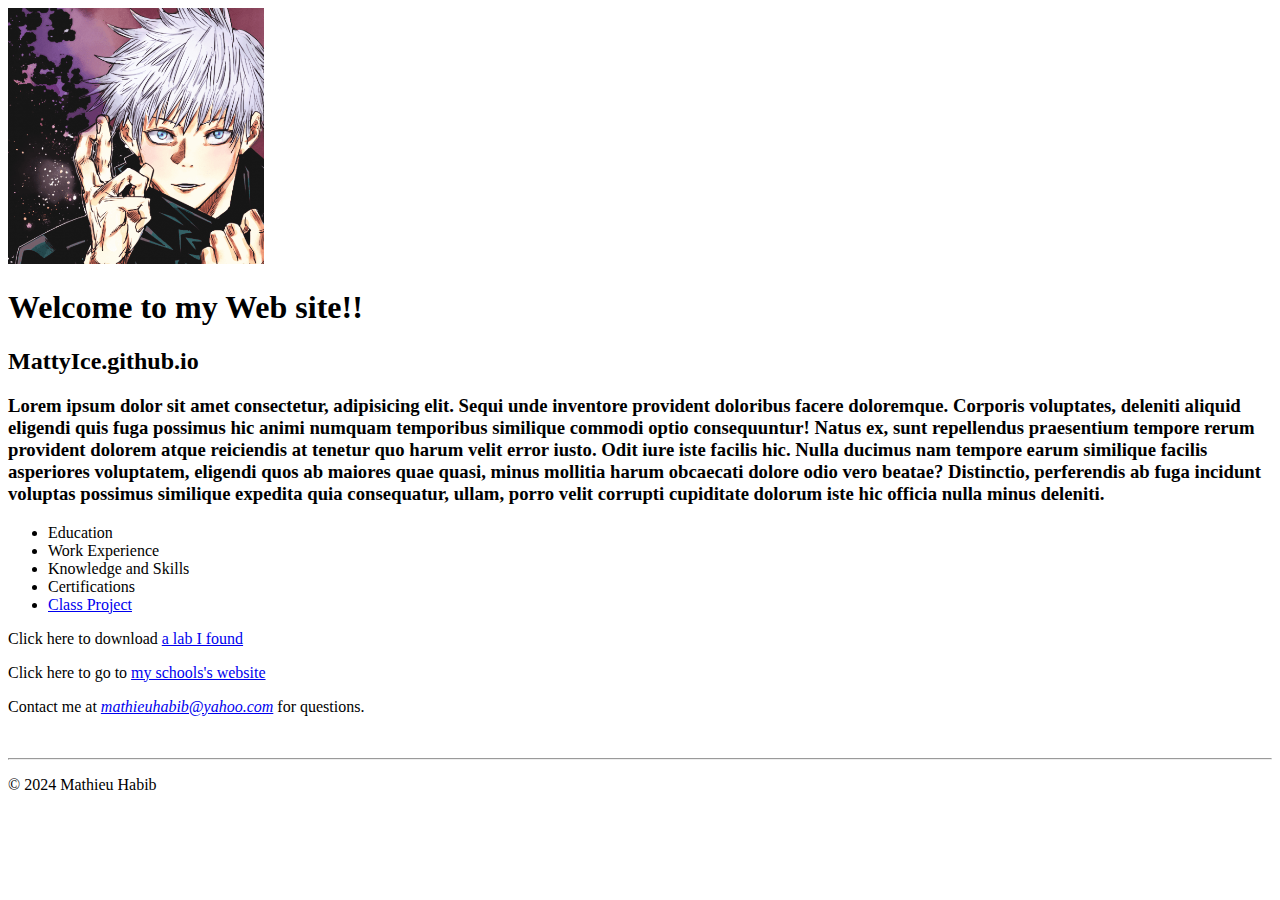
<file: index.html>
<!DOCTYPE html>
<html lang="en">
<head>
    <meta charset="utf-8">
    <meta name="viewpoint" content="width=device-width, initial-scale=1.0">
    <meta name="description" content="Mathieu Habib's Personal Web site at SHSU">
    <meta name="Keywords" content="Habib, Mathieu, SHSU, MGIS, Management information">
    <title>MattyIce.github.io</title>
</head>
<body>
    <header>
        <img src="images/gojo.png" alt="PFP" width="256" height="256">
    </header>
    <main>
        <h1>Welcome to my Web site!!</h1>
        <h2>MattyIce.github.io</h2>
        <h3>Lorem ipsum dolor sit amet consectetur, adipisicing elit. Sequi unde inventore provident doloribus facere doloremque. Corporis voluptates, deleniti aliquid eligendi quis fuga possimus hic animi numquam temporibus similique commodi optio consequuntur! Natus ex, sunt repellendus praesentium tempore rerum provident dolorem atque reiciendis at tenetur quo harum velit error iusto. Odit iure iste facilis hic. Nulla ducimus nam tempore earum similique facilis asperiores voluptatem, eligendi quos ab maiores quae quasi, minus mollitia harum obcaecati dolore odio vero beatae? Distinctio, perferendis ab fuga incidunt voluptas possimus similique expedita quia consequatur, ullam, porro velit corrupti cupiditate dolorum iste hic officia nulla minus deleniti.</h3>
        <Nav>
            <ul>
                <li>Education</li>
                <li>Work Experience</li>
                <li>Knowledge and Skills</li>
                <li>Certifications</li>
                <li><a href="#">Class Project</a></li>
            </ul>
        </Nav>
        <p>Click here to download <a href="files/lab 2.pdf">a lab I found</a></p>
        <p>Click here to go to <a href="https://shsu.edu" target="_blank">my schools's website</a></p>
        <p>Contact me at <a href="mailto:mathieuhabib@yahoo.com"><em>mathieuhabib@yahoo.com</em></a> for questions.</p>
    </main>
    <br>
    <hr>
    <footer>
        <p>&copy; 2024 Mathieu Habib</p>
    </footer>
</body>
</html>
</file>
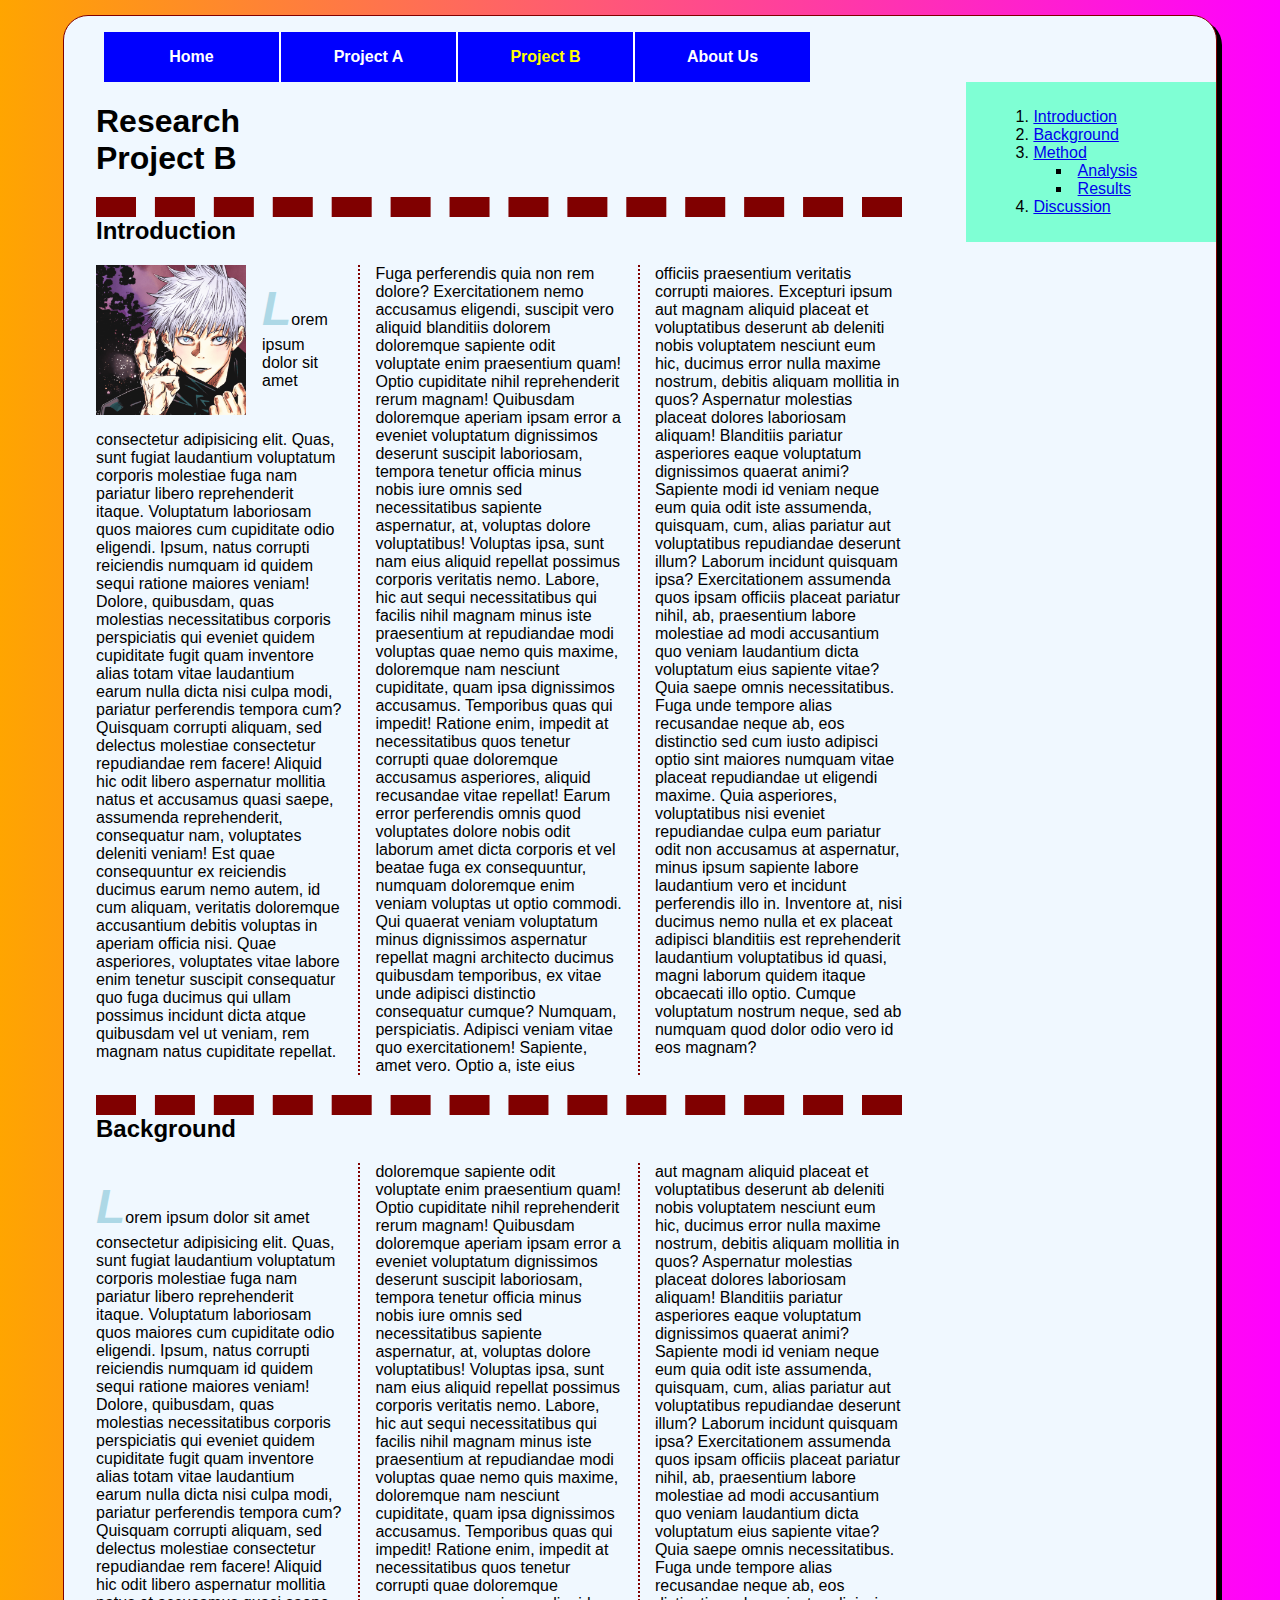
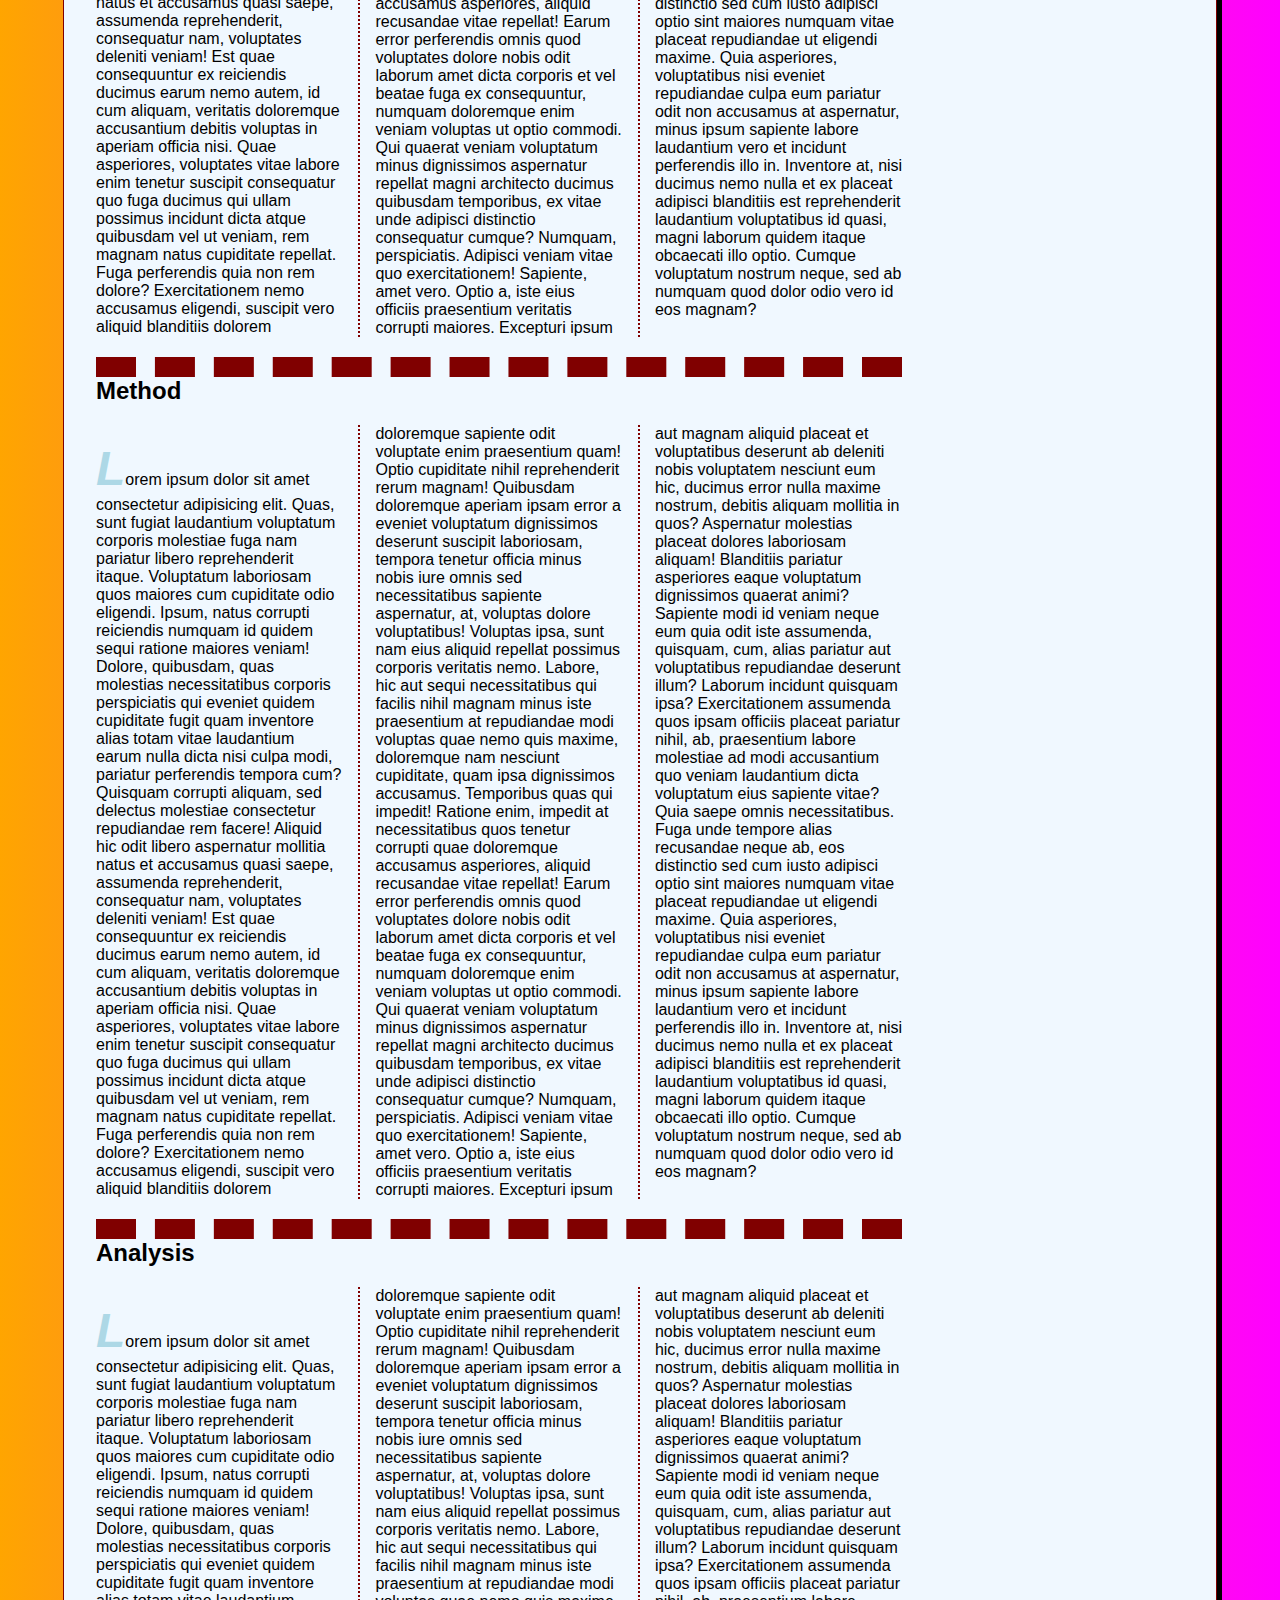
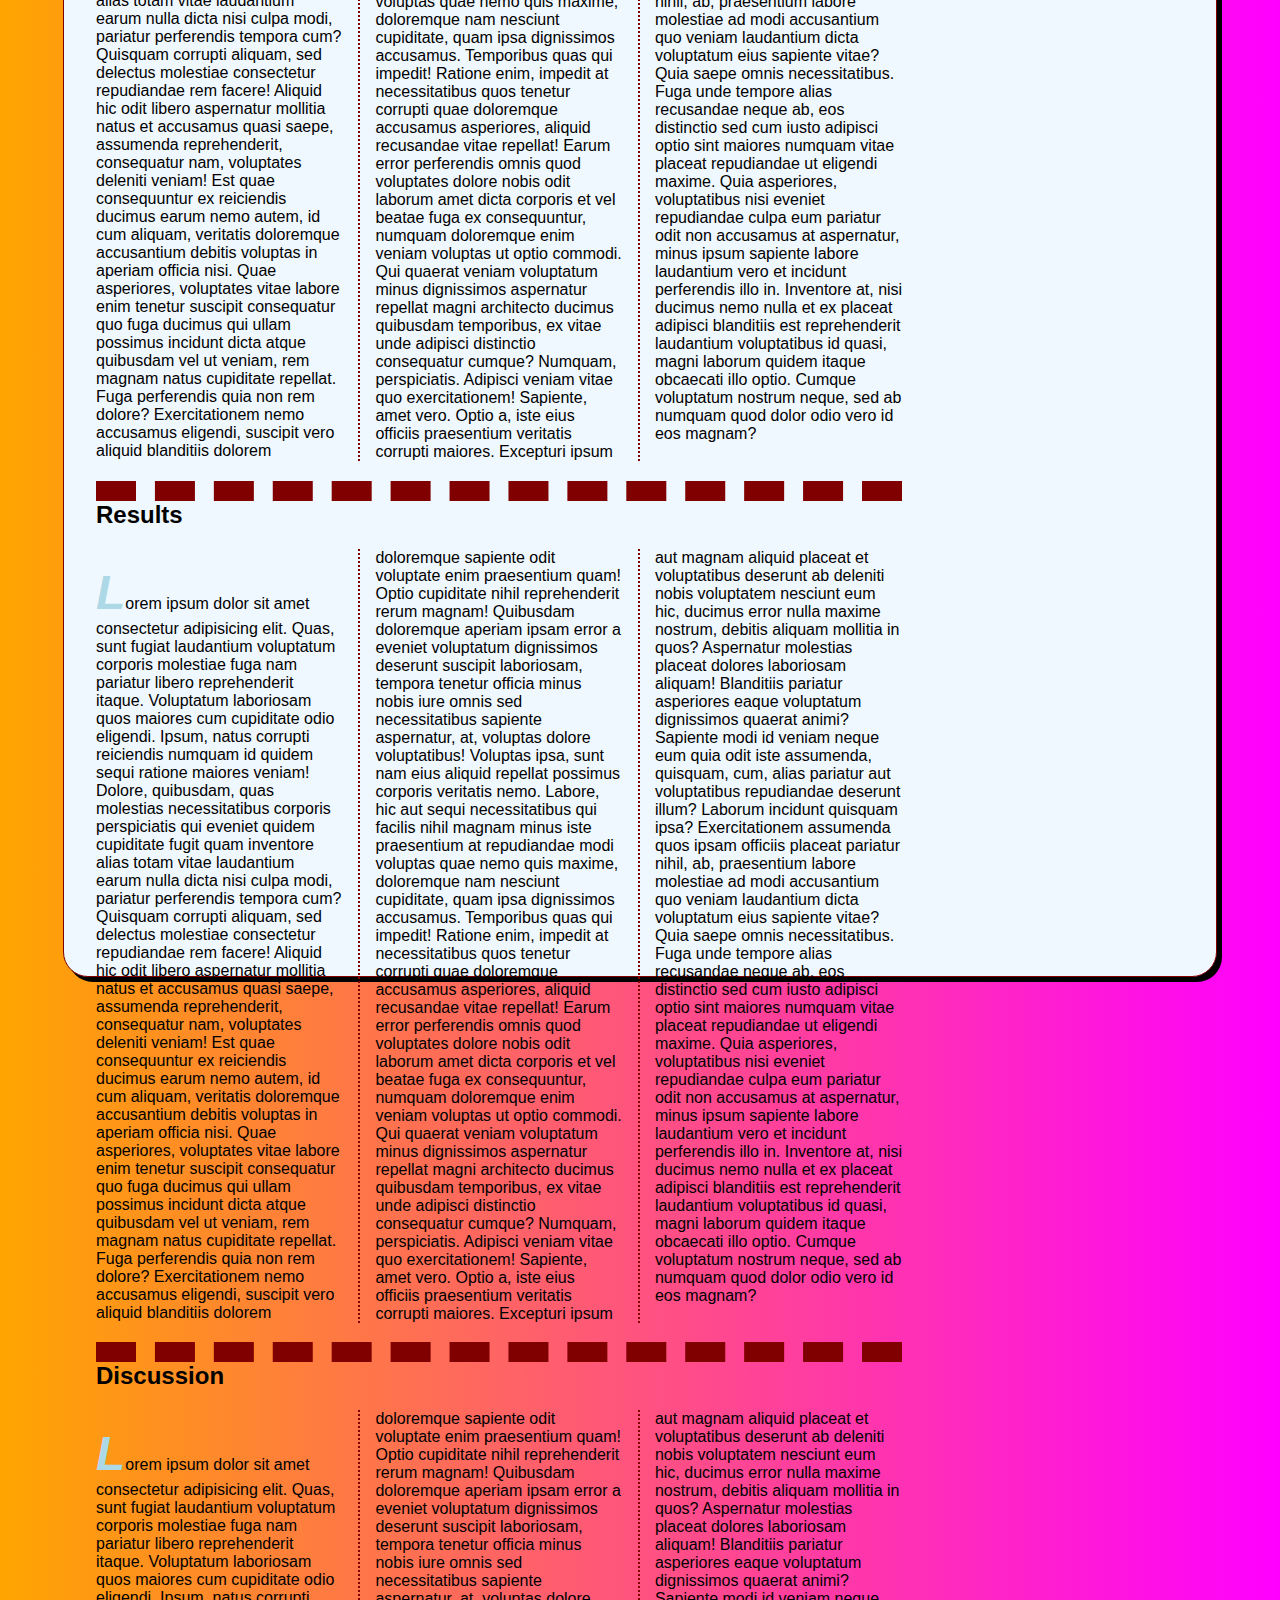
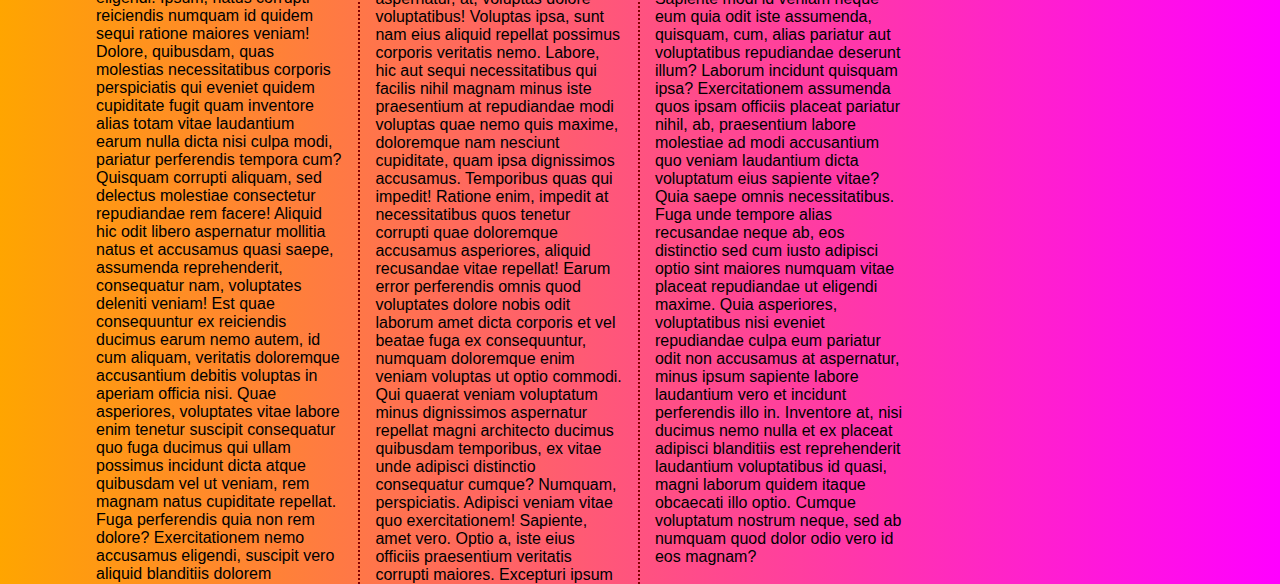
<file: exam.html>
<!DOCTYPE html>
<html lang="en">
<head>
    <meta charset="utf-8">
    <meta name="viewpoint" content="width=device-width, initial-scale=1.0">
    <meta name="description" content="Mathieu Habib's Personal Web site at SHSU">
    <meta name="Keywords" content="Habib, Mathieu, SHSU, MGIS, Management information">
    <title>MattyIce.github.io</title>
    <link rel="stylesheet" href="styles/exam.css">
</head>
<body>
    <nav id="nav_menu">
        <ul>
            <li><a href="index.html">Home</a></li>
            <li><a href="project.html">Project A</a></li> 
            <li><a href="menu.html" class="current">Project B</a></li> 
            <li><a href="#" class="lastitem">About Us</a></li>
        </ul>
    </nav>
    <article>
        <h1>Research Project B</h1>
        <h2 id="intro">Introduction</h2>
        <img src="images/gojo.png" alt="gojo" title="gojo" width="150">
        <p>Lorem ipsum dolor sit amet consectetur adipisicing elit. Quas, sunt fugiat laudantium voluptatum corporis molestiae fuga nam pariatur libero reprehenderit itaque. Voluptatum laboriosam quos maiores cum cupiditate odio eligendi. Ipsum, natus corrupti reiciendis numquam id quidem sequi ratione maiores veniam! Dolore, quibusdam, quas molestias necessitatibus corporis perspiciatis qui eveniet quidem cupiditate fugit quam inventore alias totam vitae laudantium earum nulla dicta nisi culpa modi, pariatur perferendis tempora cum? Quisquam corrupti aliquam, sed delectus molestiae consectetur repudiandae rem facere! Aliquid hic odit libero aspernatur mollitia natus et accusamus quasi saepe, assumenda reprehenderit, consequatur nam, voluptates deleniti veniam! Est quae consequuntur ex reiciendis ducimus earum nemo autem, id cum aliquam, veritatis doloremque accusantium debitis voluptas in aperiam officia nisi. Quae asperiores, voluptates vitae labore enim tenetur suscipit consequatur quo fuga ducimus qui ullam possimus incidunt dicta atque quibusdam vel ut veniam, rem magnam natus cupiditate repellat. Fuga perferendis quia non rem dolore? Exercitationem nemo accusamus eligendi, suscipit vero aliquid blanditiis dolorem doloremque sapiente odit voluptate enim praesentium quam! Optio cupiditate nihil reprehenderit rerum magnam! Quibusdam doloremque aperiam ipsam error a eveniet voluptatum dignissimos deserunt suscipit laboriosam, tempora tenetur officia minus nobis iure omnis sed necessitatibus sapiente aspernatur, at, voluptas dolore voluptatibus! Voluptas ipsa, sunt nam eius aliquid repellat possimus corporis veritatis nemo. Labore, hic aut sequi necessitatibus qui facilis nihil magnam minus iste praesentium at repudiandae modi voluptas quae nemo quis maxime, doloremque nam nesciunt cupiditate, quam ipsa dignissimos accusamus. Temporibus quas qui impedit! Ratione enim, impedit at necessitatibus quos tenetur corrupti quae doloremque accusamus asperiores, aliquid recusandae vitae repellat! Earum error perferendis omnis quod voluptates dolore nobis odit laborum amet dicta corporis et vel beatae fuga ex consequuntur, numquam doloremque enim veniam voluptas ut optio commodi. Qui quaerat veniam voluptatum minus dignissimos aspernatur repellat magni architecto ducimus quibusdam temporibus, ex vitae unde adipisci distinctio consequatur cumque? Numquam, perspiciatis. Adipisci veniam vitae quo exercitationem! Sapiente, amet vero. Optio a, iste eius officiis praesentium veritatis corrupti maiores. Excepturi ipsum aut magnam aliquid placeat et voluptatibus deserunt ab deleniti nobis voluptatem nesciunt eum hic, ducimus error nulla maxime nostrum, debitis aliquam mollitia in quos? Aspernatur molestias placeat dolores laboriosam aliquam! Blanditiis pariatur asperiores eaque voluptatum dignissimos quaerat animi? Sapiente modi id veniam neque eum quia odit iste assumenda, quisquam, cum, alias pariatur aut voluptatibus repudiandae deserunt illum? Laborum incidunt quisquam ipsa? Exercitationem assumenda quos ipsam officiis placeat pariatur nihil, ab, praesentium labore molestiae ad modi accusantium quo veniam laudantium dicta voluptatum eius sapiente vitae? Quia saepe omnis necessitatibus. Fuga unde tempore alias recusandae neque ab, eos distinctio sed cum iusto adipisci optio sint maiores numquam vitae placeat repudiandae ut eligendi maxime. Quia asperiores, voluptatibus nisi eveniet repudiandae culpa eum pariatur odit non accusamus at aspernatur, minus ipsum sapiente labore laudantium vero et incidunt perferendis illo in. Inventore at, nisi ducimus nemo nulla et ex placeat adipisci blanditiis est reprehenderit laudantium voluptatibus id quasi, magni laborum quidem itaque obcaecati illo optio. Cumque voluptatum nostrum neque, sed ab numquam quod dolor odio vero id eos magnam?</p>
        <h2 id="background">Background</h2>
        <p>Lorem ipsum dolor sit amet consectetur adipisicing elit. Quas, sunt fugiat laudantium voluptatum corporis molestiae fuga nam pariatur libero reprehenderit itaque. Voluptatum laboriosam quos maiores cum cupiditate odio eligendi. Ipsum, natus corrupti reiciendis numquam id quidem sequi ratione maiores veniam! Dolore, quibusdam, quas molestias necessitatibus corporis perspiciatis qui eveniet quidem cupiditate fugit quam inventore alias totam vitae laudantium earum nulla dicta nisi culpa modi, pariatur perferendis tempora cum? Quisquam corrupti aliquam, sed delectus molestiae consectetur repudiandae rem facere! Aliquid hic odit libero aspernatur mollitia natus et accusamus quasi saepe, assumenda reprehenderit, consequatur nam, voluptates deleniti veniam! Est quae consequuntur ex reiciendis ducimus earum nemo autem, id cum aliquam, veritatis doloremque accusantium debitis voluptas in aperiam officia nisi. Quae asperiores, voluptates vitae labore enim tenetur suscipit consequatur quo fuga ducimus qui ullam possimus incidunt dicta atque quibusdam vel ut veniam, rem magnam natus cupiditate repellat. Fuga perferendis quia non rem dolore? Exercitationem nemo accusamus eligendi, suscipit vero aliquid blanditiis dolorem doloremque sapiente odit voluptate enim praesentium quam! Optio cupiditate nihil reprehenderit rerum magnam! Quibusdam doloremque aperiam ipsam error a eveniet voluptatum dignissimos deserunt suscipit laboriosam, tempora tenetur officia minus nobis iure omnis sed necessitatibus sapiente aspernatur, at, voluptas dolore voluptatibus! Voluptas ipsa, sunt nam eius aliquid repellat possimus corporis veritatis nemo. Labore, hic aut sequi necessitatibus qui facilis nihil magnam minus iste praesentium at repudiandae modi voluptas quae nemo quis maxime, doloremque nam nesciunt cupiditate, quam ipsa dignissimos accusamus. Temporibus quas qui impedit! Ratione enim, impedit at necessitatibus quos tenetur corrupti quae doloremque accusamus asperiores, aliquid recusandae vitae repellat! Earum error perferendis omnis quod voluptates dolore nobis odit laborum amet dicta corporis et vel beatae fuga ex consequuntur, numquam doloremque enim veniam voluptas ut optio commodi. Qui quaerat veniam voluptatum minus dignissimos aspernatur repellat magni architecto ducimus quibusdam temporibus, ex vitae unde adipisci distinctio consequatur cumque? Numquam, perspiciatis. Adipisci veniam vitae quo exercitationem! Sapiente, amet vero. Optio a, iste eius officiis praesentium veritatis corrupti maiores. Excepturi ipsum aut magnam aliquid placeat et voluptatibus deserunt ab deleniti nobis voluptatem nesciunt eum hic, ducimus error nulla maxime nostrum, debitis aliquam mollitia in quos? Aspernatur molestias placeat dolores laboriosam aliquam! Blanditiis pariatur asperiores eaque voluptatum dignissimos quaerat animi? Sapiente modi id veniam neque eum quia odit iste assumenda, quisquam, cum, alias pariatur aut voluptatibus repudiandae deserunt illum? Laborum incidunt quisquam ipsa? Exercitationem assumenda quos ipsam officiis placeat pariatur nihil, ab, praesentium labore molestiae ad modi accusantium quo veniam laudantium dicta voluptatum eius sapiente vitae? Quia saepe omnis necessitatibus. Fuga unde tempore alias recusandae neque ab, eos distinctio sed cum iusto adipisci optio sint maiores numquam vitae placeat repudiandae ut eligendi maxime. Quia asperiores, voluptatibus nisi eveniet repudiandae culpa eum pariatur odit non accusamus at aspernatur, minus ipsum sapiente labore laudantium vero et incidunt perferendis illo in. Inventore at, nisi ducimus nemo nulla et ex placeat adipisci blanditiis est reprehenderit laudantium voluptatibus id quasi, magni laborum quidem itaque obcaecati illo optio. Cumque voluptatum nostrum neque, sed ab numquam quod dolor odio vero id eos magnam?</p>
        <h2 id="method">Method</h2>
        <p>Lorem ipsum dolor sit amet consectetur adipisicing elit. Quas, sunt fugiat laudantium voluptatum corporis molestiae fuga nam pariatur libero reprehenderit itaque. Voluptatum laboriosam quos maiores cum cupiditate odio eligendi. Ipsum, natus corrupti reiciendis numquam id quidem sequi ratione maiores veniam! Dolore, quibusdam, quas molestias necessitatibus corporis perspiciatis qui eveniet quidem cupiditate fugit quam inventore alias totam vitae laudantium earum nulla dicta nisi culpa modi, pariatur perferendis tempora cum? Quisquam corrupti aliquam, sed delectus molestiae consectetur repudiandae rem facere! Aliquid hic odit libero aspernatur mollitia natus et accusamus quasi saepe, assumenda reprehenderit, consequatur nam, voluptates deleniti veniam! Est quae consequuntur ex reiciendis ducimus earum nemo autem, id cum aliquam, veritatis doloremque accusantium debitis voluptas in aperiam officia nisi. Quae asperiores, voluptates vitae labore enim tenetur suscipit consequatur quo fuga ducimus qui ullam possimus incidunt dicta atque quibusdam vel ut veniam, rem magnam natus cupiditate repellat. Fuga perferendis quia non rem dolore? Exercitationem nemo accusamus eligendi, suscipit vero aliquid blanditiis dolorem doloremque sapiente odit voluptate enim praesentium quam! Optio cupiditate nihil reprehenderit rerum magnam! Quibusdam doloremque aperiam ipsam error a eveniet voluptatum dignissimos deserunt suscipit laboriosam, tempora tenetur officia minus nobis iure omnis sed necessitatibus sapiente aspernatur, at, voluptas dolore voluptatibus! Voluptas ipsa, sunt nam eius aliquid repellat possimus corporis veritatis nemo. Labore, hic aut sequi necessitatibus qui facilis nihil magnam minus iste praesentium at repudiandae modi voluptas quae nemo quis maxime, doloremque nam nesciunt cupiditate, quam ipsa dignissimos accusamus. Temporibus quas qui impedit! Ratione enim, impedit at necessitatibus quos tenetur corrupti quae doloremque accusamus asperiores, aliquid recusandae vitae repellat! Earum error perferendis omnis quod voluptates dolore nobis odit laborum amet dicta corporis et vel beatae fuga ex consequuntur, numquam doloremque enim veniam voluptas ut optio commodi. Qui quaerat veniam voluptatum minus dignissimos aspernatur repellat magni architecto ducimus quibusdam temporibus, ex vitae unde adipisci distinctio consequatur cumque? Numquam, perspiciatis. Adipisci veniam vitae quo exercitationem! Sapiente, amet vero. Optio a, iste eius officiis praesentium veritatis corrupti maiores. Excepturi ipsum aut magnam aliquid placeat et voluptatibus deserunt ab deleniti nobis voluptatem nesciunt eum hic, ducimus error nulla maxime nostrum, debitis aliquam mollitia in quos? Aspernatur molestias placeat dolores laboriosam aliquam! Blanditiis pariatur asperiores eaque voluptatum dignissimos quaerat animi? Sapiente modi id veniam neque eum quia odit iste assumenda, quisquam, cum, alias pariatur aut voluptatibus repudiandae deserunt illum? Laborum incidunt quisquam ipsa? Exercitationem assumenda quos ipsam officiis placeat pariatur nihil, ab, praesentium labore molestiae ad modi accusantium quo veniam laudantium dicta voluptatum eius sapiente vitae? Quia saepe omnis necessitatibus. Fuga unde tempore alias recusandae neque ab, eos distinctio sed cum iusto adipisci optio sint maiores numquam vitae placeat repudiandae ut eligendi maxime. Quia asperiores, voluptatibus nisi eveniet repudiandae culpa eum pariatur odit non accusamus at aspernatur, minus ipsum sapiente labore laudantium vero et incidunt perferendis illo in. Inventore at, nisi ducimus nemo nulla et ex placeat adipisci blanditiis est reprehenderit laudantium voluptatibus id quasi, magni laborum quidem itaque obcaecati illo optio. Cumque voluptatum nostrum neque, sed ab numquam quod dolor odio vero id eos magnam?</p>
        <h2 id="analysis">Analysis</h2>
        <p>Lorem ipsum dolor sit amet consectetur adipisicing elit. Quas, sunt fugiat laudantium voluptatum corporis molestiae fuga nam pariatur libero reprehenderit itaque. Voluptatum laboriosam quos maiores cum cupiditate odio eligendi. Ipsum, natus corrupti reiciendis numquam id quidem sequi ratione maiores veniam! Dolore, quibusdam, quas molestias necessitatibus corporis perspiciatis qui eveniet quidem cupiditate fugit quam inventore alias totam vitae laudantium earum nulla dicta nisi culpa modi, pariatur perferendis tempora cum? Quisquam corrupti aliquam, sed delectus molestiae consectetur repudiandae rem facere! Aliquid hic odit libero aspernatur mollitia natus et accusamus quasi saepe, assumenda reprehenderit, consequatur nam, voluptates deleniti veniam! Est quae consequuntur ex reiciendis ducimus earum nemo autem, id cum aliquam, veritatis doloremque accusantium debitis voluptas in aperiam officia nisi. Quae asperiores, voluptates vitae labore enim tenetur suscipit consequatur quo fuga ducimus qui ullam possimus incidunt dicta atque quibusdam vel ut veniam, rem magnam natus cupiditate repellat. Fuga perferendis quia non rem dolore? Exercitationem nemo accusamus eligendi, suscipit vero aliquid blanditiis dolorem doloremque sapiente odit voluptate enim praesentium quam! Optio cupiditate nihil reprehenderit rerum magnam! Quibusdam doloremque aperiam ipsam error a eveniet voluptatum dignissimos deserunt suscipit laboriosam, tempora tenetur officia minus nobis iure omnis sed necessitatibus sapiente aspernatur, at, voluptas dolore voluptatibus! Voluptas ipsa, sunt nam eius aliquid repellat possimus corporis veritatis nemo. Labore, hic aut sequi necessitatibus qui facilis nihil magnam minus iste praesentium at repudiandae modi voluptas quae nemo quis maxime, doloremque nam nesciunt cupiditate, quam ipsa dignissimos accusamus. Temporibus quas qui impedit! Ratione enim, impedit at necessitatibus quos tenetur corrupti quae doloremque accusamus asperiores, aliquid recusandae vitae repellat! Earum error perferendis omnis quod voluptates dolore nobis odit laborum amet dicta corporis et vel beatae fuga ex consequuntur, numquam doloremque enim veniam voluptas ut optio commodi. Qui quaerat veniam voluptatum minus dignissimos aspernatur repellat magni architecto ducimus quibusdam temporibus, ex vitae unde adipisci distinctio consequatur cumque? Numquam, perspiciatis. Adipisci veniam vitae quo exercitationem! Sapiente, amet vero. Optio a, iste eius officiis praesentium veritatis corrupti maiores. Excepturi ipsum aut magnam aliquid placeat et voluptatibus deserunt ab deleniti nobis voluptatem nesciunt eum hic, ducimus error nulla maxime nostrum, debitis aliquam mollitia in quos? Aspernatur molestias placeat dolores laboriosam aliquam! Blanditiis pariatur asperiores eaque voluptatum dignissimos quaerat animi? Sapiente modi id veniam neque eum quia odit iste assumenda, quisquam, cum, alias pariatur aut voluptatibus repudiandae deserunt illum? Laborum incidunt quisquam ipsa? Exercitationem assumenda quos ipsam officiis placeat pariatur nihil, ab, praesentium labore molestiae ad modi accusantium quo veniam laudantium dicta voluptatum eius sapiente vitae? Quia saepe omnis necessitatibus. Fuga unde tempore alias recusandae neque ab, eos distinctio sed cum iusto adipisci optio sint maiores numquam vitae placeat repudiandae ut eligendi maxime. Quia asperiores, voluptatibus nisi eveniet repudiandae culpa eum pariatur odit non accusamus at aspernatur, minus ipsum sapiente labore laudantium vero et incidunt perferendis illo in. Inventore at, nisi ducimus nemo nulla et ex placeat adipisci blanditiis est reprehenderit laudantium voluptatibus id quasi, magni laborum quidem itaque obcaecati illo optio. Cumque voluptatum nostrum neque, sed ab numquam quod dolor odio vero id eos magnam?</p>
        <h2 id="results">Results</h2>
        <p>Lorem ipsum dolor sit amet consectetur adipisicing elit. Quas, sunt fugiat laudantium voluptatum corporis molestiae fuga nam pariatur libero reprehenderit itaque. Voluptatum laboriosam quos maiores cum cupiditate odio eligendi. Ipsum, natus corrupti reiciendis numquam id quidem sequi ratione maiores veniam! Dolore, quibusdam, quas molestias necessitatibus corporis perspiciatis qui eveniet quidem cupiditate fugit quam inventore alias totam vitae laudantium earum nulla dicta nisi culpa modi, pariatur perferendis tempora cum? Quisquam corrupti aliquam, sed delectus molestiae consectetur repudiandae rem facere! Aliquid hic odit libero aspernatur mollitia natus et accusamus quasi saepe, assumenda reprehenderit, consequatur nam, voluptates deleniti veniam! Est quae consequuntur ex reiciendis ducimus earum nemo autem, id cum aliquam, veritatis doloremque accusantium debitis voluptas in aperiam officia nisi. Quae asperiores, voluptates vitae labore enim tenetur suscipit consequatur quo fuga ducimus qui ullam possimus incidunt dicta atque quibusdam vel ut veniam, rem magnam natus cupiditate repellat. Fuga perferendis quia non rem dolore? Exercitationem nemo accusamus eligendi, suscipit vero aliquid blanditiis dolorem doloremque sapiente odit voluptate enim praesentium quam! Optio cupiditate nihil reprehenderit rerum magnam! Quibusdam doloremque aperiam ipsam error a eveniet voluptatum dignissimos deserunt suscipit laboriosam, tempora tenetur officia minus nobis iure omnis sed necessitatibus sapiente aspernatur, at, voluptas dolore voluptatibus! Voluptas ipsa, sunt nam eius aliquid repellat possimus corporis veritatis nemo. Labore, hic aut sequi necessitatibus qui facilis nihil magnam minus iste praesentium at repudiandae modi voluptas quae nemo quis maxime, doloremque nam nesciunt cupiditate, quam ipsa dignissimos accusamus. Temporibus quas qui impedit! Ratione enim, impedit at necessitatibus quos tenetur corrupti quae doloremque accusamus asperiores, aliquid recusandae vitae repellat! Earum error perferendis omnis quod voluptates dolore nobis odit laborum amet dicta corporis et vel beatae fuga ex consequuntur, numquam doloremque enim veniam voluptas ut optio commodi. Qui quaerat veniam voluptatum minus dignissimos aspernatur repellat magni architecto ducimus quibusdam temporibus, ex vitae unde adipisci distinctio consequatur cumque? Numquam, perspiciatis. Adipisci veniam vitae quo exercitationem! Sapiente, amet vero. Optio a, iste eius officiis praesentium veritatis corrupti maiores. Excepturi ipsum aut magnam aliquid placeat et voluptatibus deserunt ab deleniti nobis voluptatem nesciunt eum hic, ducimus error nulla maxime nostrum, debitis aliquam mollitia in quos? Aspernatur molestias placeat dolores laboriosam aliquam! Blanditiis pariatur asperiores eaque voluptatum dignissimos quaerat animi? Sapiente modi id veniam neque eum quia odit iste assumenda, quisquam, cum, alias pariatur aut voluptatibus repudiandae deserunt illum? Laborum incidunt quisquam ipsa? Exercitationem assumenda quos ipsam officiis placeat pariatur nihil, ab, praesentium labore molestiae ad modi accusantium quo veniam laudantium dicta voluptatum eius sapiente vitae? Quia saepe omnis necessitatibus. Fuga unde tempore alias recusandae neque ab, eos distinctio sed cum iusto adipisci optio sint maiores numquam vitae placeat repudiandae ut eligendi maxime. Quia asperiores, voluptatibus nisi eveniet repudiandae culpa eum pariatur odit non accusamus at aspernatur, minus ipsum sapiente labore laudantium vero et incidunt perferendis illo in. Inventore at, nisi ducimus nemo nulla et ex placeat adipisci blanditiis est reprehenderit laudantium voluptatibus id quasi, magni laborum quidem itaque obcaecati illo optio. Cumque voluptatum nostrum neque, sed ab numquam quod dolor odio vero id eos magnam?</p>
        <h2 id="discussion">Discussion</h2>
        <p>Lorem ipsum dolor sit amet consectetur adipisicing elit. Quas, sunt fugiat laudantium voluptatum corporis molestiae fuga nam pariatur libero reprehenderit itaque. Voluptatum laboriosam quos maiores cum cupiditate odio eligendi. Ipsum, natus corrupti reiciendis numquam id quidem sequi ratione maiores veniam! Dolore, quibusdam, quas molestias necessitatibus corporis perspiciatis qui eveniet quidem cupiditate fugit quam inventore alias totam vitae laudantium earum nulla dicta nisi culpa modi, pariatur perferendis tempora cum? Quisquam corrupti aliquam, sed delectus molestiae consectetur repudiandae rem facere! Aliquid hic odit libero aspernatur mollitia natus et accusamus quasi saepe, assumenda reprehenderit, consequatur nam, voluptates deleniti veniam! Est quae consequuntur ex reiciendis ducimus earum nemo autem, id cum aliquam, veritatis doloremque accusantium debitis voluptas in aperiam officia nisi. Quae asperiores, voluptates vitae labore enim tenetur suscipit consequatur quo fuga ducimus qui ullam possimus incidunt dicta atque quibusdam vel ut veniam, rem magnam natus cupiditate repellat. Fuga perferendis quia non rem dolore? Exercitationem nemo accusamus eligendi, suscipit vero aliquid blanditiis dolorem doloremque sapiente odit voluptate enim praesentium quam! Optio cupiditate nihil reprehenderit rerum magnam! Quibusdam doloremque aperiam ipsam error a eveniet voluptatum dignissimos deserunt suscipit laboriosam, tempora tenetur officia minus nobis iure omnis sed necessitatibus sapiente aspernatur, at, voluptas dolore voluptatibus! Voluptas ipsa, sunt nam eius aliquid repellat possimus corporis veritatis nemo. Labore, hic aut sequi necessitatibus qui facilis nihil magnam minus iste praesentium at repudiandae modi voluptas quae nemo quis maxime, doloremque nam nesciunt cupiditate, quam ipsa dignissimos accusamus. Temporibus quas qui impedit! Ratione enim, impedit at necessitatibus quos tenetur corrupti quae doloremque accusamus asperiores, aliquid recusandae vitae repellat! Earum error perferendis omnis quod voluptates dolore nobis odit laborum amet dicta corporis et vel beatae fuga ex consequuntur, numquam doloremque enim veniam voluptas ut optio commodi. Qui quaerat veniam voluptatum minus dignissimos aspernatur repellat magni architecto ducimus quibusdam temporibus, ex vitae unde adipisci distinctio consequatur cumque? Numquam, perspiciatis. Adipisci veniam vitae quo exercitationem! Sapiente, amet vero. Optio a, iste eius officiis praesentium veritatis corrupti maiores. Excepturi ipsum aut magnam aliquid placeat et voluptatibus deserunt ab deleniti nobis voluptatem nesciunt eum hic, ducimus error nulla maxime nostrum, debitis aliquam mollitia in quos? Aspernatur molestias placeat dolores laboriosam aliquam! Blanditiis pariatur asperiores eaque voluptatum dignissimos quaerat animi? Sapiente modi id veniam neque eum quia odit iste assumenda, quisquam, cum, alias pariatur aut voluptatibus repudiandae deserunt illum? Laborum incidunt quisquam ipsa? Exercitationem assumenda quos ipsam officiis placeat pariatur nihil, ab, praesentium labore molestiae ad modi accusantium quo veniam laudantium dicta voluptatum eius sapiente vitae? Quia saepe omnis necessitatibus. Fuga unde tempore alias recusandae neque ab, eos distinctio sed cum iusto adipisci optio sint maiores numquam vitae placeat repudiandae ut eligendi maxime. Quia asperiores, voluptatibus nisi eveniet repudiandae culpa eum pariatur odit non accusamus at aspernatur, minus ipsum sapiente labore laudantium vero et incidunt perferendis illo in. Inventore at, nisi ducimus nemo nulla et ex placeat adipisci blanditiis est reprehenderit laudantium voluptatibus id quasi, magni laborum quidem itaque obcaecati illo optio. Cumque voluptatum nostrum neque, sed ab numquam quod dolor odio vero id eos magnam?</p>
    </article>
    <aside>
        <ol>
            <li><a href="#intro">Introduction</a></li>
            <li><a href="#background">Background</a></li>
            <li><a href="#method">Method</a>
                <ul>
                    <li><a href="#analysis">Analysis</a></li>
                    <li><a href="#results">Results</a></li>
                </ul>
            </li>
            <li><a href="#discussion">Discussion</a></li>
        </ol>
    </aside>
</body>
</file>
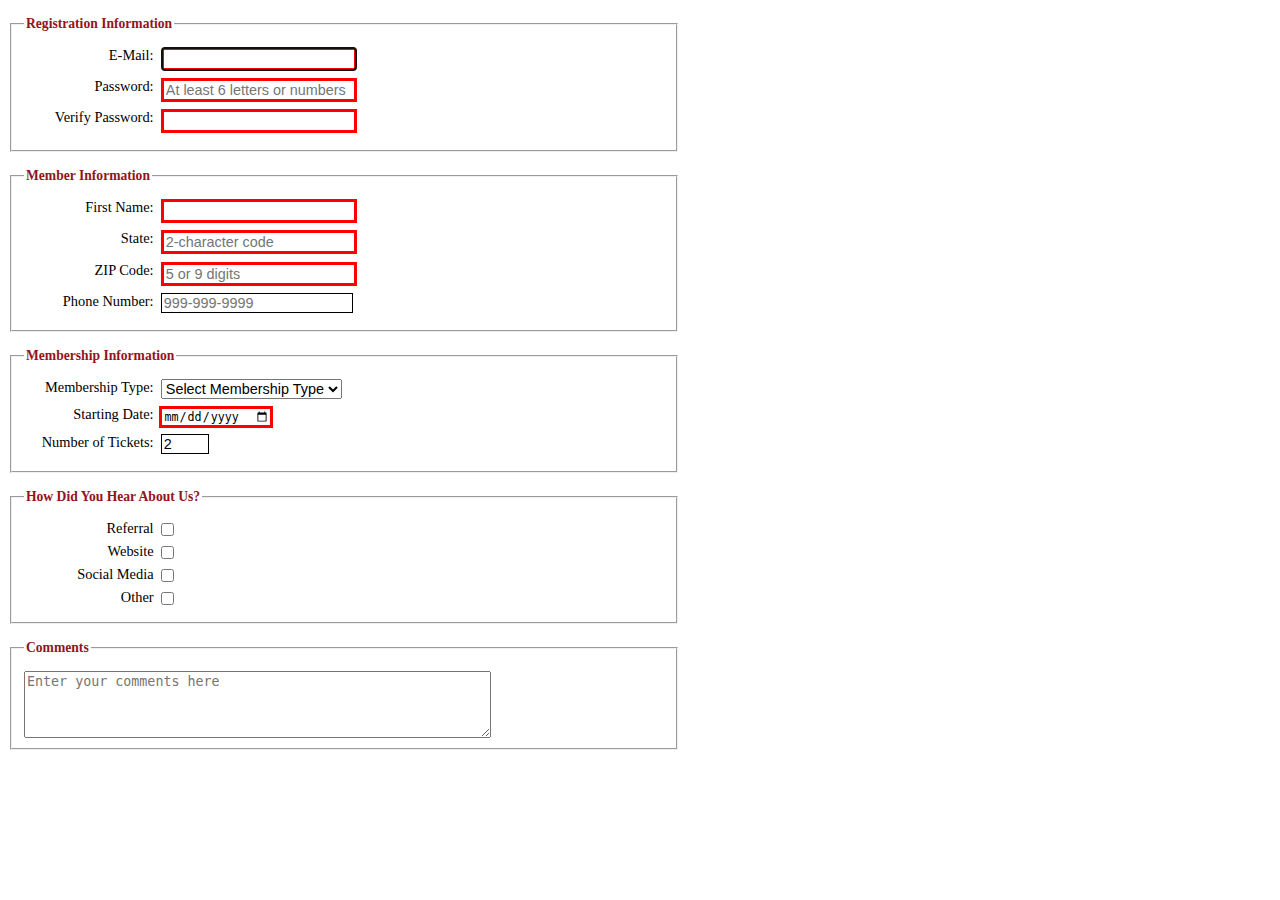
<file: form.html>
<html lang="en"><link type="text/css" rel="stylesheet" id="dark-mode-custom-link"><link type="text/css" rel="stylesheet" id="dark-mode-general-link"><style lang="en" type="text/css" id="dark-mode-custom-style"></style><style lang="en" type="text/css" id="dark-mode-native-style"></style><style lang="en" type="text/css" id="dark-mode-native-sheet"></style><script>
    (function() {
        const FLASH_MIMETYPE = "application/x-shockwave-flash";
        const FUTURESPLASH_MIMETYPE = "application/futuresplash";
        const FLASH7_AND_8_MIMETYPE = "application/x-shockwave-flash2-preview";
        const FLASH_MOVIE_MIMETYPE = "application/vnd.adobe.flash.movie";
        const FLASH_ACTIVEX_CLASSID = "clsid:D27CDB6E-AE6D-11cf-96B8-444553540000";
    
        class RuffleMimeTypeArray {
            constructor(mimeTypes) {
                this.__mimeTypes = [];
                this.__namedMimeTypes = {};
                if (mimeTypes) {
                    for (let i = 0; i < mimeTypes.length; i++) {
                        this.install(mimeTypes[i]);
                    }
                }
            }
            install(mimeType) {
                const index = this.__mimeTypes.length;
                this.__mimeTypes.push(mimeType);
                this.__namedMimeTypes[mimeType.type] = mimeType;
                this[mimeType.type] = mimeType;
                this[index] = mimeType;
            }
            item(index) {
                // This behavior is done to emulate a 32-bit uint,
                // which browsers use.
                return this.__mimeTypes[index >>> 0];
            }
            namedItem(name) {
                return this.__namedMimeTypes[name];
            }
            get length() {
                return this.__mimeTypes.length;
            }
            [Symbol.iterator]() {
                return this.__mimeTypes[Symbol.iterator]();
            }
        }
        class RufflePlugin extends RuffleMimeTypeArray {
            constructor(name, description, filename) {
                super();
                this.name = name;
                this.description = description;
                this.filename = filename;
            }
        }
        class RufflePluginArray {
            constructor(plugins) {
                this.__plugins = [];
                this.__namedPlugins = {};
                for (let i = 0; i < plugins.length; i++) {
                    this.install(plugins[i]);
                }
            }
            install(plugin) {
                const index = this.__plugins.length;
                this.__plugins.push(plugin);
                this.__namedPlugins[plugin.name] = plugin;
                this[plugin.name] = plugin;
                this[index] = plugin;
            }
            item(index) {
                // This behavior is done to emulate a 32-bit uint,
                // which browsers use. Cloudflare's anti-bot
                // checks rely on this.
                return this.__plugins[index >>> 0];
            }
            namedItem(name) {
                return this.__namedPlugins[name];
            }
            refresh() {
                // Nothing to do, we just need to define the method.
            }
            [Symbol.iterator]() {
                return this.__plugins[Symbol.iterator]();
            }
            get length() {
                return this.__plugins.length;
            }
        }
        /**
         * A fake plugin designed to trigger Flash detection scripts.
         */
        const FLASH_PLUGIN = new RufflePlugin("Shockwave Flash", "Shockwave Flash 32.0 r0", "ruffle.js");
        /**
         * A fake plugin designed to allow early detection of if the Ruffle extension is in use.
         */
        const RUFFLE_EXTENSION = new RufflePlugin("Ruffle Extension", "Ruffle Extension", "ruffle.js");
        FLASH_PLUGIN.install({
            type: FUTURESPLASH_MIMETYPE,
            description: "Shockwave Flash",
            suffixes: "spl",
            enabledPlugin: FLASH_PLUGIN,
        });
        FLASH_PLUGIN.install({
            type: FLASH_MIMETYPE,
            description: "Shockwave Flash",
            suffixes: "swf",
            enabledPlugin: FLASH_PLUGIN,
        });
        FLASH_PLUGIN.install({
            type: FLASH7_AND_8_MIMETYPE,
            description: "Shockwave Flash",
            suffixes: "swf",
            enabledPlugin: FLASH_PLUGIN,
        });
        FLASH_PLUGIN.install({
            type: FLASH_MOVIE_MIMETYPE,
            description: "Shockwave Flash",
            suffixes: "swf",
            enabledPlugin: FLASH_PLUGIN,
        });
        RUFFLE_EXTENSION.install({
            type: "",
            description: "Ruffle Detection",
            suffixes: "",
            enabledPlugin: RUFFLE_EXTENSION,
        });
        function installPlugin(plugin) {
            if (!("install" in navigator.plugins) || !navigator.plugins["install"]) {
                Object.defineProperty(navigator, "plugins", {
                    value: new RufflePluginArray(navigator.plugins),
                    writable: false,
                });
            }
            const plugins = navigator.plugins;
            plugins.install(plugin);
            if (plugin.length > 0 &&
                (!("install" in navigator.mimeTypes) || !navigator.mimeTypes["install"])) {
                Object.defineProperty(navigator, "mimeTypes", {
                    value: new RuffleMimeTypeArray(navigator.mimeTypes),
                    writable: false,
                });
            }
            const mimeTypes = navigator.mimeTypes;
            for (let i = 0; i < plugin.length; i += 1) {
                mimeTypes.install(plugin[i]);
            }
        }
    
        installPlugin(FLASH_PLUGIN);
        installPlugin(RUFFLE_EXTENSION);
    })();
    </script><head>
        <meta charset="UTF-8">
        <meta name="viewport" content="width=device-width, initial-scale=1.0">
        <title>Membership Form</title>
        <link rel="stylesheet" href="form.css">
    </head>
    <body>
        <form action="register_account.html" method="post" id="registration_form">
            <fieldset>
                <legend>Registration Information</legend>
                <label for="email">E-Mail:</label>
                <input type="email" name="email" id="email" autofocus="" required="" autocomplete="on"><br>
                <label for="password">Password:</label>
                <input type="password" name="password" id="password" required="" placeholder="At least 6 letters or numbers" pattern="[a-zA-Z0-9]{6,}" title="Must be at least 6 alphanumeric characters">
                <br>
                <label for="verify">Verify Password:</label>
                <input type="password" name="verify" id="verify" required=""><br>
            </fieldset>
     
            <fieldset>
                <legend>Member Information</legend>
                <label for="first_name">First Name:</label>
                <input type="text" name="first_name" id="first_name" required="" autocomplete="on"><br>        
                <label for="state">State:</label>
                <input type="text" name="state" id="state" required="" maxlength="2" placeholder="2-character code" autocomplete="on"><br>
                <label for="zip">ZIP Code:</label>
                <input type="text" name="zip" id="zip" required="" placeholder="5 or 9 digits" pattern="^\d{5}(-\d{4})?$" title="Either 5 or 9 digits" autocomplete="on"><br>
                <label for="phone">Phone Number:</label>
                <input type="tel" name="phone" id="phone" placeholder="999-999-9999" pattern="\d{3}[\-]\d{3}[\-]\d{4}" title="Must be 999-999-999 format" autocomplete="on"><br>
            </fieldset>
     
            <!-- Membership Information -->
            <fieldset>
                <legend>Membership Information</legend>
                <label for="membership_type">Membership Type:</label>
                <select name="membership_type" id="membership_type" required="">
                    <option value="" disabled="" selected="">Select Membership Type</option>
                    <option value="junior">Junior</option>
                    <option value="regular">Regular</option>
                    <option value="charter">Charter</option>
                </select><br>
                <label for="starting_date">Starting Date:</label>
                <input type="date" name="starting_date" id="starting_date" required=""><br>
                <label for="tickets">Number of Tickets:</label>
                <input type="number" name="tickets" id="tickets" required="" min="1" max="4" value="2"><br>
            </fieldset>
     
            <!-- How Did You Hear About Us? -->
            <fieldset>
                <legend>How Did You Hear About Us?</legend>
                <input type="checkbox" name="hear_about_us[]" id="referral" value="referral">
                <label for="referral">Referral</label><br>
                <input type="checkbox" name="hear_about_us[]" id="website" value="website">
                <label for="website">Website</label><br>
                <input type="checkbox" name="hear_about_us[]" id="social_media" value="social_media">
                <label for="social_media">Social Media</label><br>
                <input type="checkbox" name="hear_about_us[]" id="other" value="other">
                <label for="other">Other</label><br>
            </fieldset>
     
            <!-- Comments -->
            <fieldset>
                <legend>Comments</legend>
                <textarea name="comments" id="comments" placeholder="Enter your comments here"></textarea>
     </fieldset></form></body></html>
</file>
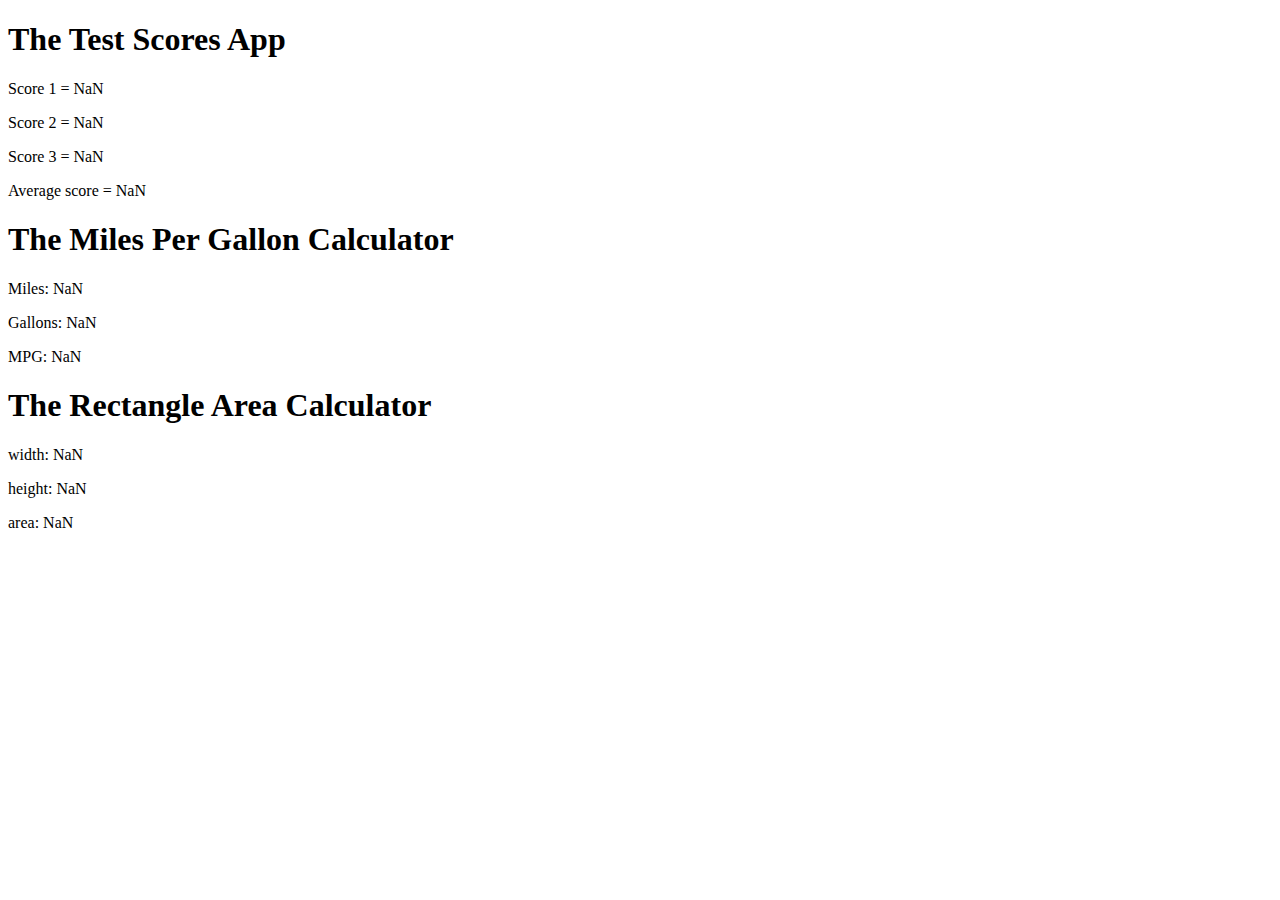
<file: jsdemo.html>
<!DOCTYPE html>
<html lang="en">
<head>
    <meta charset="UTF-8">
    <meta name="viewport" content="width=device-width, initial-scale=1.0">
    <title>Document</title>
</head>
<body>
    <h1>The Test Scores App</h1>
    <script src="test_scores.js"></script>   

    <h1>The Miles Per Gallon Calculator</h1>
    <script>
        const miles = parseInt(prompt("Enter miles driven"));
        const gallons = parseInt(prompt("Enter gallons of gas used"));
        const mpg = parseFloat(miles/gallons);
        const html2 = `<p>Miles: ${miles}</p>
                        <p>Gallons: ${gallons}</p>
                        <p>MPG: ${mpg.toFixed(2)}</p>`;
        document.write(html2);
    </script>    
    <h1> The Rectangle Area Calculator</h1>
    <script>
        const width= parseFloat(prompt("Enter a width:"));
        const h =parseFloat(prompt("Enter a height:"));
        const area= parseFloat (width*h);
        const html3= ` <p>width: ${width}</p>
                        <p>height: ${h}</p>
                        <p>area: ${area.toFixed(3)}</p>`;
        document.write(html3);
    </script>

    </body>
</html>
</file>
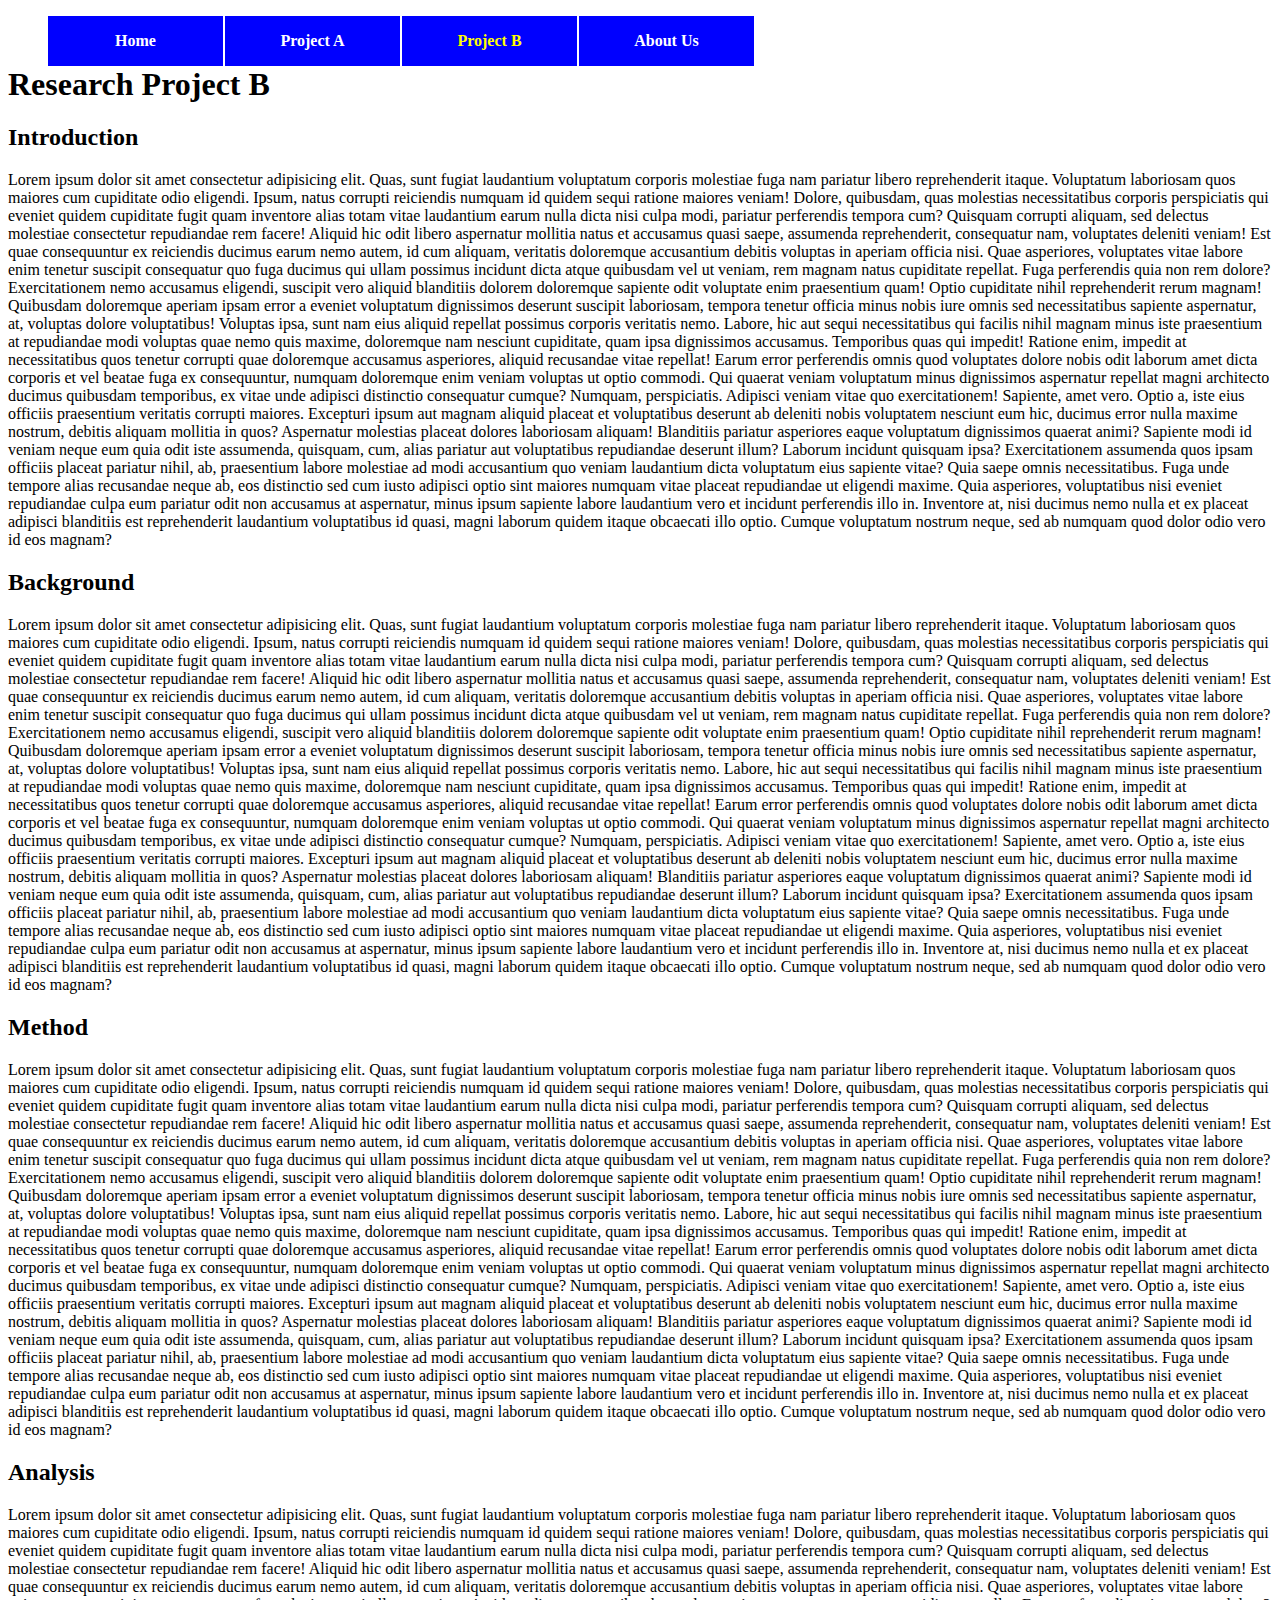
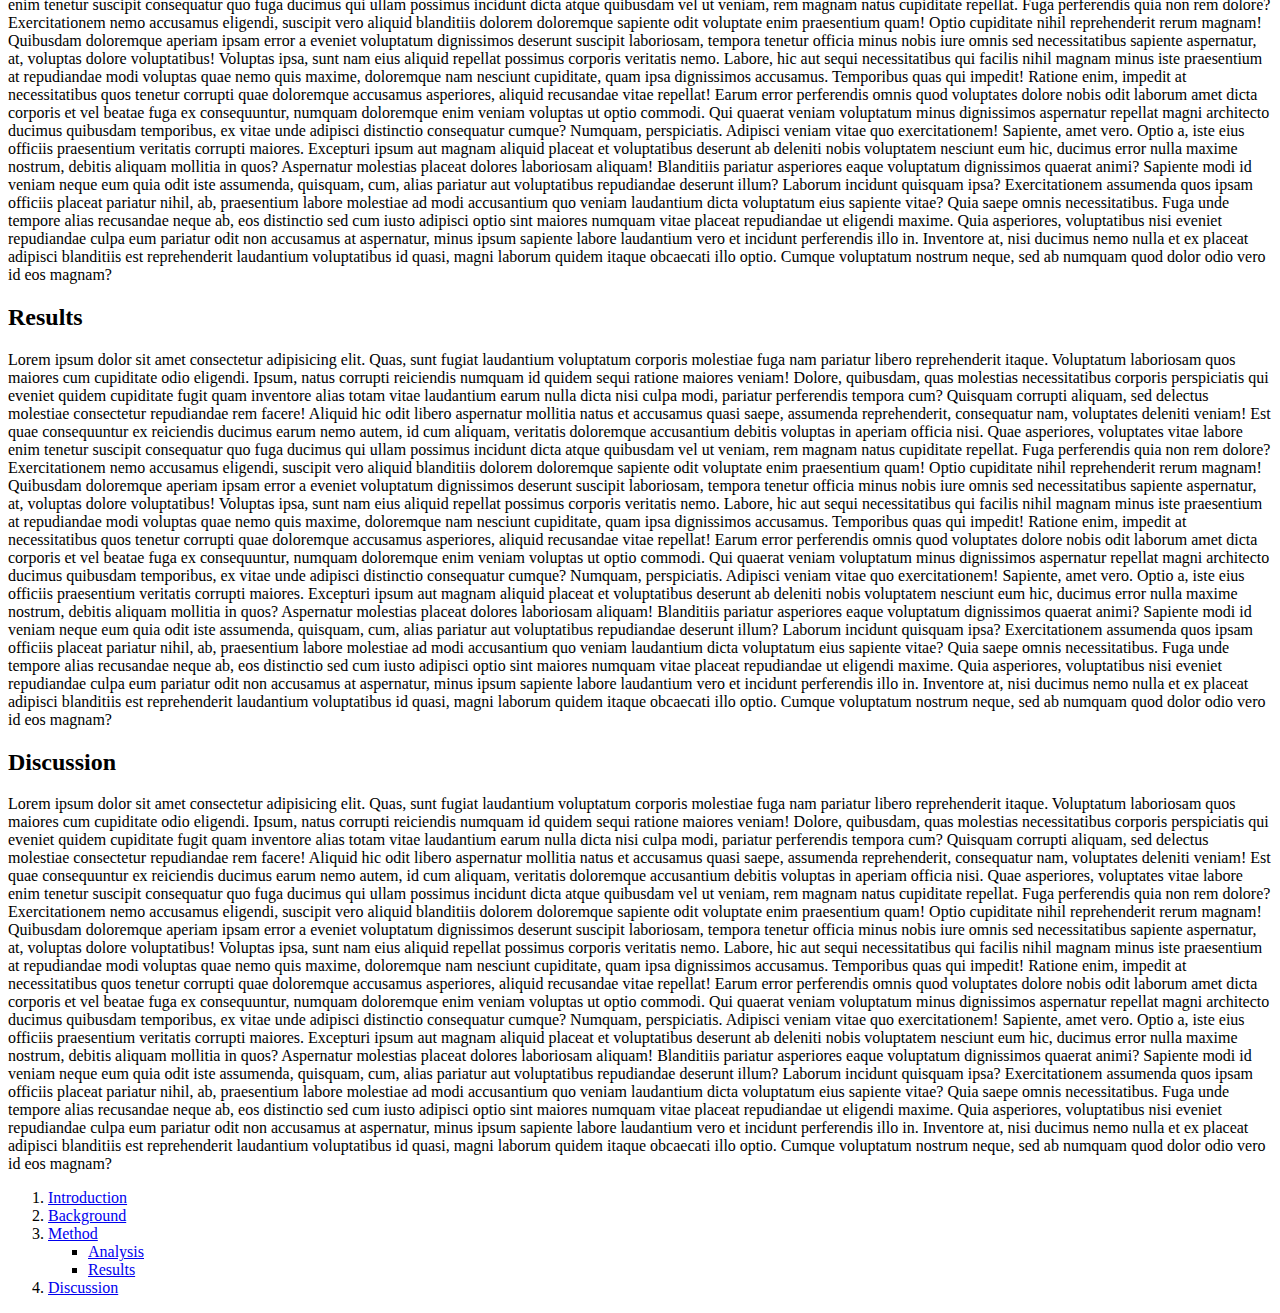
<file: menu.html>
<!DOCTYPE html>
<html lang="en">
<head>
    <meta charset="utf-8">
    <meta name="viewpoint" content="width=device-width, initial-scale=1.0">
    <title>Mathieu's Research</title>
    <link rel="stylesheet" href="styles/menu.css">
</head>
<body>
    <nav id="nav_menu">
        <ul>
            <li><a href="index.html">Home</a></li>
            <li><a href="project.html">Project A</a></li> 
            <li><a href="menu.html" class="current">Project B</a></li> 
            <li><a href="#" class="lastitem">About Us</a></li>
        </ul>
    </nav>
    <article>
        <h1>Research Project B</h1>
        <h2 id="intro">Introduction</h2>
        <p>Lorem ipsum dolor sit amet consectetur adipisicing elit. Quas, sunt fugiat laudantium voluptatum corporis molestiae fuga nam pariatur libero reprehenderit itaque. Voluptatum laboriosam quos maiores cum cupiditate odio eligendi. Ipsum, natus corrupti reiciendis numquam id quidem sequi ratione maiores veniam! Dolore, quibusdam, quas molestias necessitatibus corporis perspiciatis qui eveniet quidem cupiditate fugit quam inventore alias totam vitae laudantium earum nulla dicta nisi culpa modi, pariatur perferendis tempora cum? Quisquam corrupti aliquam, sed delectus molestiae consectetur repudiandae rem facere! Aliquid hic odit libero aspernatur mollitia natus et accusamus quasi saepe, assumenda reprehenderit, consequatur nam, voluptates deleniti veniam! Est quae consequuntur ex reiciendis ducimus earum nemo autem, id cum aliquam, veritatis doloremque accusantium debitis voluptas in aperiam officia nisi. Quae asperiores, voluptates vitae labore enim tenetur suscipit consequatur quo fuga ducimus qui ullam possimus incidunt dicta atque quibusdam vel ut veniam, rem magnam natus cupiditate repellat. Fuga perferendis quia non rem dolore? Exercitationem nemo accusamus eligendi, suscipit vero aliquid blanditiis dolorem doloremque sapiente odit voluptate enim praesentium quam! Optio cupiditate nihil reprehenderit rerum magnam! Quibusdam doloremque aperiam ipsam error a eveniet voluptatum dignissimos deserunt suscipit laboriosam, tempora tenetur officia minus nobis iure omnis sed necessitatibus sapiente aspernatur, at, voluptas dolore voluptatibus! Voluptas ipsa, sunt nam eius aliquid repellat possimus corporis veritatis nemo. Labore, hic aut sequi necessitatibus qui facilis nihil magnam minus iste praesentium at repudiandae modi voluptas quae nemo quis maxime, doloremque nam nesciunt cupiditate, quam ipsa dignissimos accusamus. Temporibus quas qui impedit! Ratione enim, impedit at necessitatibus quos tenetur corrupti quae doloremque accusamus asperiores, aliquid recusandae vitae repellat! Earum error perferendis omnis quod voluptates dolore nobis odit laborum amet dicta corporis et vel beatae fuga ex consequuntur, numquam doloremque enim veniam voluptas ut optio commodi. Qui quaerat veniam voluptatum minus dignissimos aspernatur repellat magni architecto ducimus quibusdam temporibus, ex vitae unde adipisci distinctio consequatur cumque? Numquam, perspiciatis. Adipisci veniam vitae quo exercitationem! Sapiente, amet vero. Optio a, iste eius officiis praesentium veritatis corrupti maiores. Excepturi ipsum aut magnam aliquid placeat et voluptatibus deserunt ab deleniti nobis voluptatem nesciunt eum hic, ducimus error nulla maxime nostrum, debitis aliquam mollitia in quos? Aspernatur molestias placeat dolores laboriosam aliquam! Blanditiis pariatur asperiores eaque voluptatum dignissimos quaerat animi? Sapiente modi id veniam neque eum quia odit iste assumenda, quisquam, cum, alias pariatur aut voluptatibus repudiandae deserunt illum? Laborum incidunt quisquam ipsa? Exercitationem assumenda quos ipsam officiis placeat pariatur nihil, ab, praesentium labore molestiae ad modi accusantium quo veniam laudantium dicta voluptatum eius sapiente vitae? Quia saepe omnis necessitatibus. Fuga unde tempore alias recusandae neque ab, eos distinctio sed cum iusto adipisci optio sint maiores numquam vitae placeat repudiandae ut eligendi maxime. Quia asperiores, voluptatibus nisi eveniet repudiandae culpa eum pariatur odit non accusamus at aspernatur, minus ipsum sapiente labore laudantium vero et incidunt perferendis illo in. Inventore at, nisi ducimus nemo nulla et ex placeat adipisci blanditiis est reprehenderit laudantium voluptatibus id quasi, magni laborum quidem itaque obcaecati illo optio. Cumque voluptatum nostrum neque, sed ab numquam quod dolor odio vero id eos magnam?</p>
        <h2 id="background">Background</h2>
        <p>Lorem ipsum dolor sit amet consectetur adipisicing elit. Quas, sunt fugiat laudantium voluptatum corporis molestiae fuga nam pariatur libero reprehenderit itaque. Voluptatum laboriosam quos maiores cum cupiditate odio eligendi. Ipsum, natus corrupti reiciendis numquam id quidem sequi ratione maiores veniam! Dolore, quibusdam, quas molestias necessitatibus corporis perspiciatis qui eveniet quidem cupiditate fugit quam inventore alias totam vitae laudantium earum nulla dicta nisi culpa modi, pariatur perferendis tempora cum? Quisquam corrupti aliquam, sed delectus molestiae consectetur repudiandae rem facere! Aliquid hic odit libero aspernatur mollitia natus et accusamus quasi saepe, assumenda reprehenderit, consequatur nam, voluptates deleniti veniam! Est quae consequuntur ex reiciendis ducimus earum nemo autem, id cum aliquam, veritatis doloremque accusantium debitis voluptas in aperiam officia nisi. Quae asperiores, voluptates vitae labore enim tenetur suscipit consequatur quo fuga ducimus qui ullam possimus incidunt dicta atque quibusdam vel ut veniam, rem magnam natus cupiditate repellat. Fuga perferendis quia non rem dolore? Exercitationem nemo accusamus eligendi, suscipit vero aliquid blanditiis dolorem doloremque sapiente odit voluptate enim praesentium quam! Optio cupiditate nihil reprehenderit rerum magnam! Quibusdam doloremque aperiam ipsam error a eveniet voluptatum dignissimos deserunt suscipit laboriosam, tempora tenetur officia minus nobis iure omnis sed necessitatibus sapiente aspernatur, at, voluptas dolore voluptatibus! Voluptas ipsa, sunt nam eius aliquid repellat possimus corporis veritatis nemo. Labore, hic aut sequi necessitatibus qui facilis nihil magnam minus iste praesentium at repudiandae modi voluptas quae nemo quis maxime, doloremque nam nesciunt cupiditate, quam ipsa dignissimos accusamus. Temporibus quas qui impedit! Ratione enim, impedit at necessitatibus quos tenetur corrupti quae doloremque accusamus asperiores, aliquid recusandae vitae repellat! Earum error perferendis omnis quod voluptates dolore nobis odit laborum amet dicta corporis et vel beatae fuga ex consequuntur, numquam doloremque enim veniam voluptas ut optio commodi. Qui quaerat veniam voluptatum minus dignissimos aspernatur repellat magni architecto ducimus quibusdam temporibus, ex vitae unde adipisci distinctio consequatur cumque? Numquam, perspiciatis. Adipisci veniam vitae quo exercitationem! Sapiente, amet vero. Optio a, iste eius officiis praesentium veritatis corrupti maiores. Excepturi ipsum aut magnam aliquid placeat et voluptatibus deserunt ab deleniti nobis voluptatem nesciunt eum hic, ducimus error nulla maxime nostrum, debitis aliquam mollitia in quos? Aspernatur molestias placeat dolores laboriosam aliquam! Blanditiis pariatur asperiores eaque voluptatum dignissimos quaerat animi? Sapiente modi id veniam neque eum quia odit iste assumenda, quisquam, cum, alias pariatur aut voluptatibus repudiandae deserunt illum? Laborum incidunt quisquam ipsa? Exercitationem assumenda quos ipsam officiis placeat pariatur nihil, ab, praesentium labore molestiae ad modi accusantium quo veniam laudantium dicta voluptatum eius sapiente vitae? Quia saepe omnis necessitatibus. Fuga unde tempore alias recusandae neque ab, eos distinctio sed cum iusto adipisci optio sint maiores numquam vitae placeat repudiandae ut eligendi maxime. Quia asperiores, voluptatibus nisi eveniet repudiandae culpa eum pariatur odit non accusamus at aspernatur, minus ipsum sapiente labore laudantium vero et incidunt perferendis illo in. Inventore at, nisi ducimus nemo nulla et ex placeat adipisci blanditiis est reprehenderit laudantium voluptatibus id quasi, magni laborum quidem itaque obcaecati illo optio. Cumque voluptatum nostrum neque, sed ab numquam quod dolor odio vero id eos magnam?</p>
        <h2 id="method">Method</h2>
        <p>Lorem ipsum dolor sit amet consectetur adipisicing elit. Quas, sunt fugiat laudantium voluptatum corporis molestiae fuga nam pariatur libero reprehenderit itaque. Voluptatum laboriosam quos maiores cum cupiditate odio eligendi. Ipsum, natus corrupti reiciendis numquam id quidem sequi ratione maiores veniam! Dolore, quibusdam, quas molestias necessitatibus corporis perspiciatis qui eveniet quidem cupiditate fugit quam inventore alias totam vitae laudantium earum nulla dicta nisi culpa modi, pariatur perferendis tempora cum? Quisquam corrupti aliquam, sed delectus molestiae consectetur repudiandae rem facere! Aliquid hic odit libero aspernatur mollitia natus et accusamus quasi saepe, assumenda reprehenderit, consequatur nam, voluptates deleniti veniam! Est quae consequuntur ex reiciendis ducimus earum nemo autem, id cum aliquam, veritatis doloremque accusantium debitis voluptas in aperiam officia nisi. Quae asperiores, voluptates vitae labore enim tenetur suscipit consequatur quo fuga ducimus qui ullam possimus incidunt dicta atque quibusdam vel ut veniam, rem magnam natus cupiditate repellat. Fuga perferendis quia non rem dolore? Exercitationem nemo accusamus eligendi, suscipit vero aliquid blanditiis dolorem doloremque sapiente odit voluptate enim praesentium quam! Optio cupiditate nihil reprehenderit rerum magnam! Quibusdam doloremque aperiam ipsam error a eveniet voluptatum dignissimos deserunt suscipit laboriosam, tempora tenetur officia minus nobis iure omnis sed necessitatibus sapiente aspernatur, at, voluptas dolore voluptatibus! Voluptas ipsa, sunt nam eius aliquid repellat possimus corporis veritatis nemo. Labore, hic aut sequi necessitatibus qui facilis nihil magnam minus iste praesentium at repudiandae modi voluptas quae nemo quis maxime, doloremque nam nesciunt cupiditate, quam ipsa dignissimos accusamus. Temporibus quas qui impedit! Ratione enim, impedit at necessitatibus quos tenetur corrupti quae doloremque accusamus asperiores, aliquid recusandae vitae repellat! Earum error perferendis omnis quod voluptates dolore nobis odit laborum amet dicta corporis et vel beatae fuga ex consequuntur, numquam doloremque enim veniam voluptas ut optio commodi. Qui quaerat veniam voluptatum minus dignissimos aspernatur repellat magni architecto ducimus quibusdam temporibus, ex vitae unde adipisci distinctio consequatur cumque? Numquam, perspiciatis. Adipisci veniam vitae quo exercitationem! Sapiente, amet vero. Optio a, iste eius officiis praesentium veritatis corrupti maiores. Excepturi ipsum aut magnam aliquid placeat et voluptatibus deserunt ab deleniti nobis voluptatem nesciunt eum hic, ducimus error nulla maxime nostrum, debitis aliquam mollitia in quos? Aspernatur molestias placeat dolores laboriosam aliquam! Blanditiis pariatur asperiores eaque voluptatum dignissimos quaerat animi? Sapiente modi id veniam neque eum quia odit iste assumenda, quisquam, cum, alias pariatur aut voluptatibus repudiandae deserunt illum? Laborum incidunt quisquam ipsa? Exercitationem assumenda quos ipsam officiis placeat pariatur nihil, ab, praesentium labore molestiae ad modi accusantium quo veniam laudantium dicta voluptatum eius sapiente vitae? Quia saepe omnis necessitatibus. Fuga unde tempore alias recusandae neque ab, eos distinctio sed cum iusto adipisci optio sint maiores numquam vitae placeat repudiandae ut eligendi maxime. Quia asperiores, voluptatibus nisi eveniet repudiandae culpa eum pariatur odit non accusamus at aspernatur, minus ipsum sapiente labore laudantium vero et incidunt perferendis illo in. Inventore at, nisi ducimus nemo nulla et ex placeat adipisci blanditiis est reprehenderit laudantium voluptatibus id quasi, magni laborum quidem itaque obcaecati illo optio. Cumque voluptatum nostrum neque, sed ab numquam quod dolor odio vero id eos magnam?</p>
        <h2 id="analysis">Analysis</h2>
        <p>Lorem ipsum dolor sit amet consectetur adipisicing elit. Quas, sunt fugiat laudantium voluptatum corporis molestiae fuga nam pariatur libero reprehenderit itaque. Voluptatum laboriosam quos maiores cum cupiditate odio eligendi. Ipsum, natus corrupti reiciendis numquam id quidem sequi ratione maiores veniam! Dolore, quibusdam, quas molestias necessitatibus corporis perspiciatis qui eveniet quidem cupiditate fugit quam inventore alias totam vitae laudantium earum nulla dicta nisi culpa modi, pariatur perferendis tempora cum? Quisquam corrupti aliquam, sed delectus molestiae consectetur repudiandae rem facere! Aliquid hic odit libero aspernatur mollitia natus et accusamus quasi saepe, assumenda reprehenderit, consequatur nam, voluptates deleniti veniam! Est quae consequuntur ex reiciendis ducimus earum nemo autem, id cum aliquam, veritatis doloremque accusantium debitis voluptas in aperiam officia nisi. Quae asperiores, voluptates vitae labore enim tenetur suscipit consequatur quo fuga ducimus qui ullam possimus incidunt dicta atque quibusdam vel ut veniam, rem magnam natus cupiditate repellat. Fuga perferendis quia non rem dolore? Exercitationem nemo accusamus eligendi, suscipit vero aliquid blanditiis dolorem doloremque sapiente odit voluptate enim praesentium quam! Optio cupiditate nihil reprehenderit rerum magnam! Quibusdam doloremque aperiam ipsam error a eveniet voluptatum dignissimos deserunt suscipit laboriosam, tempora tenetur officia minus nobis iure omnis sed necessitatibus sapiente aspernatur, at, voluptas dolore voluptatibus! Voluptas ipsa, sunt nam eius aliquid repellat possimus corporis veritatis nemo. Labore, hic aut sequi necessitatibus qui facilis nihil magnam minus iste praesentium at repudiandae modi voluptas quae nemo quis maxime, doloremque nam nesciunt cupiditate, quam ipsa dignissimos accusamus. Temporibus quas qui impedit! Ratione enim, impedit at necessitatibus quos tenetur corrupti quae doloremque accusamus asperiores, aliquid recusandae vitae repellat! Earum error perferendis omnis quod voluptates dolore nobis odit laborum amet dicta corporis et vel beatae fuga ex consequuntur, numquam doloremque enim veniam voluptas ut optio commodi. Qui quaerat veniam voluptatum minus dignissimos aspernatur repellat magni architecto ducimus quibusdam temporibus, ex vitae unde adipisci distinctio consequatur cumque? Numquam, perspiciatis. Adipisci veniam vitae quo exercitationem! Sapiente, amet vero. Optio a, iste eius officiis praesentium veritatis corrupti maiores. Excepturi ipsum aut magnam aliquid placeat et voluptatibus deserunt ab deleniti nobis voluptatem nesciunt eum hic, ducimus error nulla maxime nostrum, debitis aliquam mollitia in quos? Aspernatur molestias placeat dolores laboriosam aliquam! Blanditiis pariatur asperiores eaque voluptatum dignissimos quaerat animi? Sapiente modi id veniam neque eum quia odit iste assumenda, quisquam, cum, alias pariatur aut voluptatibus repudiandae deserunt illum? Laborum incidunt quisquam ipsa? Exercitationem assumenda quos ipsam officiis placeat pariatur nihil, ab, praesentium labore molestiae ad modi accusantium quo veniam laudantium dicta voluptatum eius sapiente vitae? Quia saepe omnis necessitatibus. Fuga unde tempore alias recusandae neque ab, eos distinctio sed cum iusto adipisci optio sint maiores numquam vitae placeat repudiandae ut eligendi maxime. Quia asperiores, voluptatibus nisi eveniet repudiandae culpa eum pariatur odit non accusamus at aspernatur, minus ipsum sapiente labore laudantium vero et incidunt perferendis illo in. Inventore at, nisi ducimus nemo nulla et ex placeat adipisci blanditiis est reprehenderit laudantium voluptatibus id quasi, magni laborum quidem itaque obcaecati illo optio. Cumque voluptatum nostrum neque, sed ab numquam quod dolor odio vero id eos magnam?</p>
        <h2 id="results">Results</h2>
        <p>Lorem ipsum dolor sit amet consectetur adipisicing elit. Quas, sunt fugiat laudantium voluptatum corporis molestiae fuga nam pariatur libero reprehenderit itaque. Voluptatum laboriosam quos maiores cum cupiditate odio eligendi. Ipsum, natus corrupti reiciendis numquam id quidem sequi ratione maiores veniam! Dolore, quibusdam, quas molestias necessitatibus corporis perspiciatis qui eveniet quidem cupiditate fugit quam inventore alias totam vitae laudantium earum nulla dicta nisi culpa modi, pariatur perferendis tempora cum? Quisquam corrupti aliquam, sed delectus molestiae consectetur repudiandae rem facere! Aliquid hic odit libero aspernatur mollitia natus et accusamus quasi saepe, assumenda reprehenderit, consequatur nam, voluptates deleniti veniam! Est quae consequuntur ex reiciendis ducimus earum nemo autem, id cum aliquam, veritatis doloremque accusantium debitis voluptas in aperiam officia nisi. Quae asperiores, voluptates vitae labore enim tenetur suscipit consequatur quo fuga ducimus qui ullam possimus incidunt dicta atque quibusdam vel ut veniam, rem magnam natus cupiditate repellat. Fuga perferendis quia non rem dolore? Exercitationem nemo accusamus eligendi, suscipit vero aliquid blanditiis dolorem doloremque sapiente odit voluptate enim praesentium quam! Optio cupiditate nihil reprehenderit rerum magnam! Quibusdam doloremque aperiam ipsam error a eveniet voluptatum dignissimos deserunt suscipit laboriosam, tempora tenetur officia minus nobis iure omnis sed necessitatibus sapiente aspernatur, at, voluptas dolore voluptatibus! Voluptas ipsa, sunt nam eius aliquid repellat possimus corporis veritatis nemo. Labore, hic aut sequi necessitatibus qui facilis nihil magnam minus iste praesentium at repudiandae modi voluptas quae nemo quis maxime, doloremque nam nesciunt cupiditate, quam ipsa dignissimos accusamus. Temporibus quas qui impedit! Ratione enim, impedit at necessitatibus quos tenetur corrupti quae doloremque accusamus asperiores, aliquid recusandae vitae repellat! Earum error perferendis omnis quod voluptates dolore nobis odit laborum amet dicta corporis et vel beatae fuga ex consequuntur, numquam doloremque enim veniam voluptas ut optio commodi. Qui quaerat veniam voluptatum minus dignissimos aspernatur repellat magni architecto ducimus quibusdam temporibus, ex vitae unde adipisci distinctio consequatur cumque? Numquam, perspiciatis. Adipisci veniam vitae quo exercitationem! Sapiente, amet vero. Optio a, iste eius officiis praesentium veritatis corrupti maiores. Excepturi ipsum aut magnam aliquid placeat et voluptatibus deserunt ab deleniti nobis voluptatem nesciunt eum hic, ducimus error nulla maxime nostrum, debitis aliquam mollitia in quos? Aspernatur molestias placeat dolores laboriosam aliquam! Blanditiis pariatur asperiores eaque voluptatum dignissimos quaerat animi? Sapiente modi id veniam neque eum quia odit iste assumenda, quisquam, cum, alias pariatur aut voluptatibus repudiandae deserunt illum? Laborum incidunt quisquam ipsa? Exercitationem assumenda quos ipsam officiis placeat pariatur nihil, ab, praesentium labore molestiae ad modi accusantium quo veniam laudantium dicta voluptatum eius sapiente vitae? Quia saepe omnis necessitatibus. Fuga unde tempore alias recusandae neque ab, eos distinctio sed cum iusto adipisci optio sint maiores numquam vitae placeat repudiandae ut eligendi maxime. Quia asperiores, voluptatibus nisi eveniet repudiandae culpa eum pariatur odit non accusamus at aspernatur, minus ipsum sapiente labore laudantium vero et incidunt perferendis illo in. Inventore at, nisi ducimus nemo nulla et ex placeat adipisci blanditiis est reprehenderit laudantium voluptatibus id quasi, magni laborum quidem itaque obcaecati illo optio. Cumque voluptatum nostrum neque, sed ab numquam quod dolor odio vero id eos magnam?</p>
        <h2 id="discussion">Discussion</h2>
        <p>Lorem ipsum dolor sit amet consectetur adipisicing elit. Quas, sunt fugiat laudantium voluptatum corporis molestiae fuga nam pariatur libero reprehenderit itaque. Voluptatum laboriosam quos maiores cum cupiditate odio eligendi. Ipsum, natus corrupti reiciendis numquam id quidem sequi ratione maiores veniam! Dolore, quibusdam, quas molestias necessitatibus corporis perspiciatis qui eveniet quidem cupiditate fugit quam inventore alias totam vitae laudantium earum nulla dicta nisi culpa modi, pariatur perferendis tempora cum? Quisquam corrupti aliquam, sed delectus molestiae consectetur repudiandae rem facere! Aliquid hic odit libero aspernatur mollitia natus et accusamus quasi saepe, assumenda reprehenderit, consequatur nam, voluptates deleniti veniam! Est quae consequuntur ex reiciendis ducimus earum nemo autem, id cum aliquam, veritatis doloremque accusantium debitis voluptas in aperiam officia nisi. Quae asperiores, voluptates vitae labore enim tenetur suscipit consequatur quo fuga ducimus qui ullam possimus incidunt dicta atque quibusdam vel ut veniam, rem magnam natus cupiditate repellat. Fuga perferendis quia non rem dolore? Exercitationem nemo accusamus eligendi, suscipit vero aliquid blanditiis dolorem doloremque sapiente odit voluptate enim praesentium quam! Optio cupiditate nihil reprehenderit rerum magnam! Quibusdam doloremque aperiam ipsam error a eveniet voluptatum dignissimos deserunt suscipit laboriosam, tempora tenetur officia minus nobis iure omnis sed necessitatibus sapiente aspernatur, at, voluptas dolore voluptatibus! Voluptas ipsa, sunt nam eius aliquid repellat possimus corporis veritatis nemo. Labore, hic aut sequi necessitatibus qui facilis nihil magnam minus iste praesentium at repudiandae modi voluptas quae nemo quis maxime, doloremque nam nesciunt cupiditate, quam ipsa dignissimos accusamus. Temporibus quas qui impedit! Ratione enim, impedit at necessitatibus quos tenetur corrupti quae doloremque accusamus asperiores, aliquid recusandae vitae repellat! Earum error perferendis omnis quod voluptates dolore nobis odit laborum amet dicta corporis et vel beatae fuga ex consequuntur, numquam doloremque enim veniam voluptas ut optio commodi. Qui quaerat veniam voluptatum minus dignissimos aspernatur repellat magni architecto ducimus quibusdam temporibus, ex vitae unde adipisci distinctio consequatur cumque? Numquam, perspiciatis. Adipisci veniam vitae quo exercitationem! Sapiente, amet vero. Optio a, iste eius officiis praesentium veritatis corrupti maiores. Excepturi ipsum aut magnam aliquid placeat et voluptatibus deserunt ab deleniti nobis voluptatem nesciunt eum hic, ducimus error nulla maxime nostrum, debitis aliquam mollitia in quos? Aspernatur molestias placeat dolores laboriosam aliquam! Blanditiis pariatur asperiores eaque voluptatum dignissimos quaerat animi? Sapiente modi id veniam neque eum quia odit iste assumenda, quisquam, cum, alias pariatur aut voluptatibus repudiandae deserunt illum? Laborum incidunt quisquam ipsa? Exercitationem assumenda quos ipsam officiis placeat pariatur nihil, ab, praesentium labore molestiae ad modi accusantium quo veniam laudantium dicta voluptatum eius sapiente vitae? Quia saepe omnis necessitatibus. Fuga unde tempore alias recusandae neque ab, eos distinctio sed cum iusto adipisci optio sint maiores numquam vitae placeat repudiandae ut eligendi maxime. Quia asperiores, voluptatibus nisi eveniet repudiandae culpa eum pariatur odit non accusamus at aspernatur, minus ipsum sapiente labore laudantium vero et incidunt perferendis illo in. Inventore at, nisi ducimus nemo nulla et ex placeat adipisci blanditiis est reprehenderit laudantium voluptatibus id quasi, magni laborum quidem itaque obcaecati illo optio. Cumque voluptatum nostrum neque, sed ab numquam quod dolor odio vero id eos magnam?</p>
    </article>
    <aside>
        <ol>
            <li><a href="#intro">Introduction</a></li>
            <li><a href="#background">Background</a></li>
            <li><a href="#method">Method</a>
                <ul>
                    <li><a href="#analysis">Analysis</a></li>
                    <li><a href="#results">Results</a></li>
                </ul>
            </li>
            <li><a href="#discussion">Discussion</a></li>
        </ol>
    </aside>
</body>
</html>
</file>
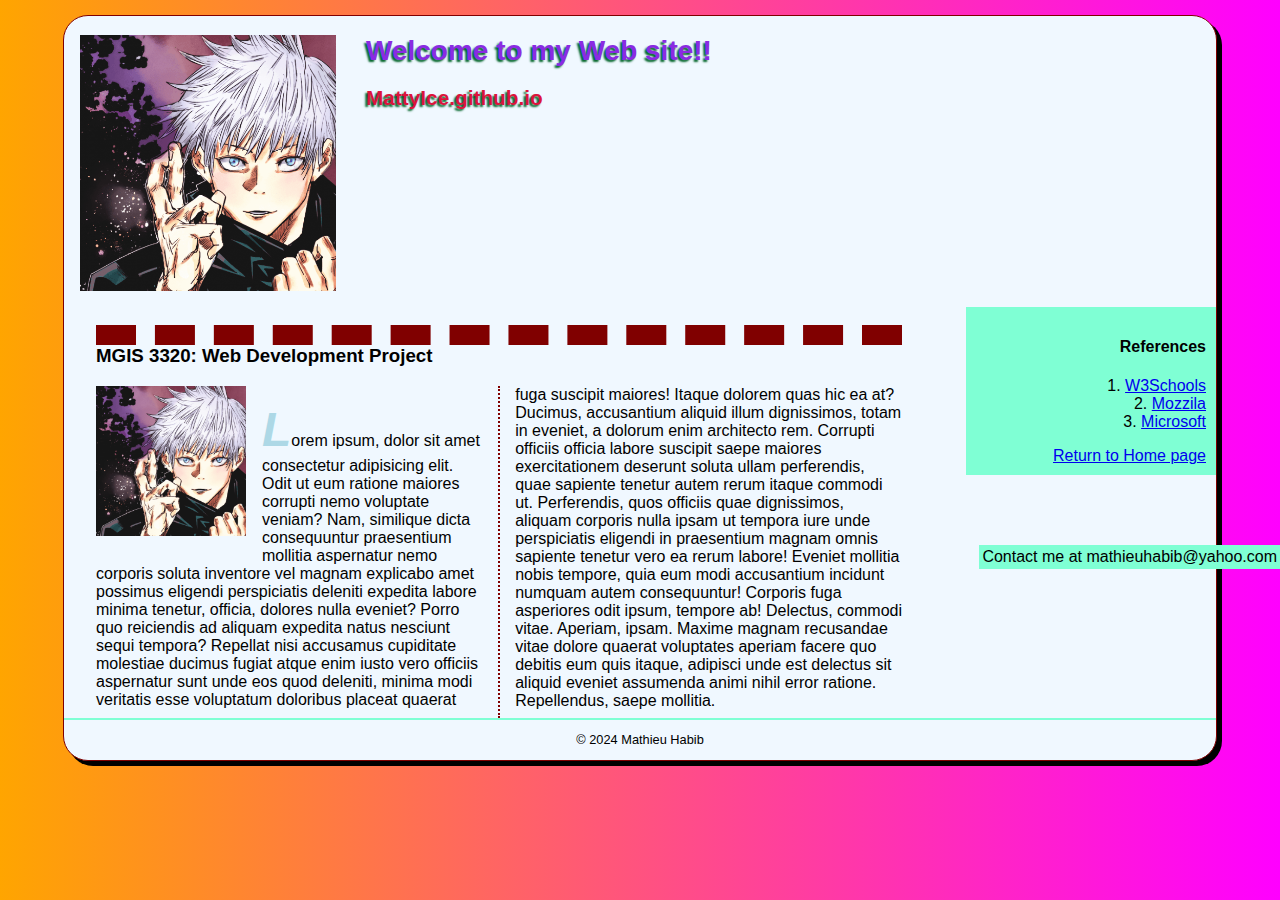
<file: project.html>
<!DOCTYPE html>
<html lang="en">
<head>
    <meta charset="utf-8">
    <meta name="viewpoint" content="width=device-width, initial-scale=1.0">
    <meta name="description" content="Mathieu Habib's Personal Web site at SHSU">
    <meta name="Keywords" content="Habib, Mathieu, SHSU, MGIS, Management information">
    <title>Mathieu Habib at SHSU | Projects </title>
    <link rel="stylesheet" href="styles/project.css">
</head>
<body>
    <header>
        <img src="images/gojo.png" alt="PFP" width="256" height="256">
        <h1 class="shadow">Welcome to my Web site!!</h1>
        <h2 class="shadow">MattyIce.github.io</h2>
    </header>
    <article>
        <h3>MGIS 3320: Web Development Project</h3>
        <img src="images/gojo.png" alt="gojo" title="gojo" width="150">
        <p>Lorem ipsum, dolor sit amet consectetur adipisicing elit. Odit ut eum ratione maiores corrupti nemo voluptate veniam? Nam, similique dicta consequuntur praesentium mollitia aspernatur nemo corporis soluta inventore vel magnam explicabo amet possimus eligendi perspiciatis deleniti expedita labore minima tenetur, officia, dolores nulla eveniet? Porro quo reiciendis ad aliquam expedita natus nesciunt sequi tempora? Repellat nisi accusamus cupiditate molestiae ducimus fugiat atque enim iusto vero officiis aspernatur sunt unde eos quod deleniti, minima modi veritatis esse voluptatum doloribus placeat quaerat fuga suscipit maiores! Itaque dolorem quas hic ea at? Ducimus, accusantium aliquid illum dignissimos, totam in eveniet, a dolorum enim architecto rem. Corrupti officiis officia labore suscipit saepe maiores exercitationem deserunt soluta ullam perferendis, quae sapiente tenetur autem rerum itaque commodi ut. Perferendis, quos officiis quae dignissimos, aliquam corporis nulla ipsam ut tempora iure unde perspiciatis eligendi in praesentium magnam omnis sapiente tenetur vero ea rerum labore! Eveniet mollitia nobis tempore, quia eum modi accusantium incidunt numquam autem consequuntur! Corporis fuga asperiores odit ipsum, tempore ab! Delectus, commodi vitae. Aperiam, ipsam. Maxime magnam recusandae vitae dolore quaerat voluptates aperiam facere quo debitis eum quis itaque, adipisci unde est delectus sit aliquid eveniet assumenda animi nihil error ratione. Repellendus, saepe mollitia.</p>
    </article>
    <aside>
        <h4>References</h4>
        <ol>
            <li><a href="https://w3schools.com">W3Schools</a></li>
            <li><a href="https://developer.mozilla.org">Mozzila</a></li>
            <li><a href="https:learn.microsoft.com/en-us/training/paths/web-development-101/">Microsoft</a></li>
        </ol>
        <a href="https://mattyicicle.github.io">Return to Home page</a>
    </aside>
    <footer>
        <p class="copyright">&copy; 2024 Mathieu Habib</p>
    </footer>
    <p class="fixed">Contact me at mathieuhabib@yahoo.com</p>
    </body>
    </html>
</file>
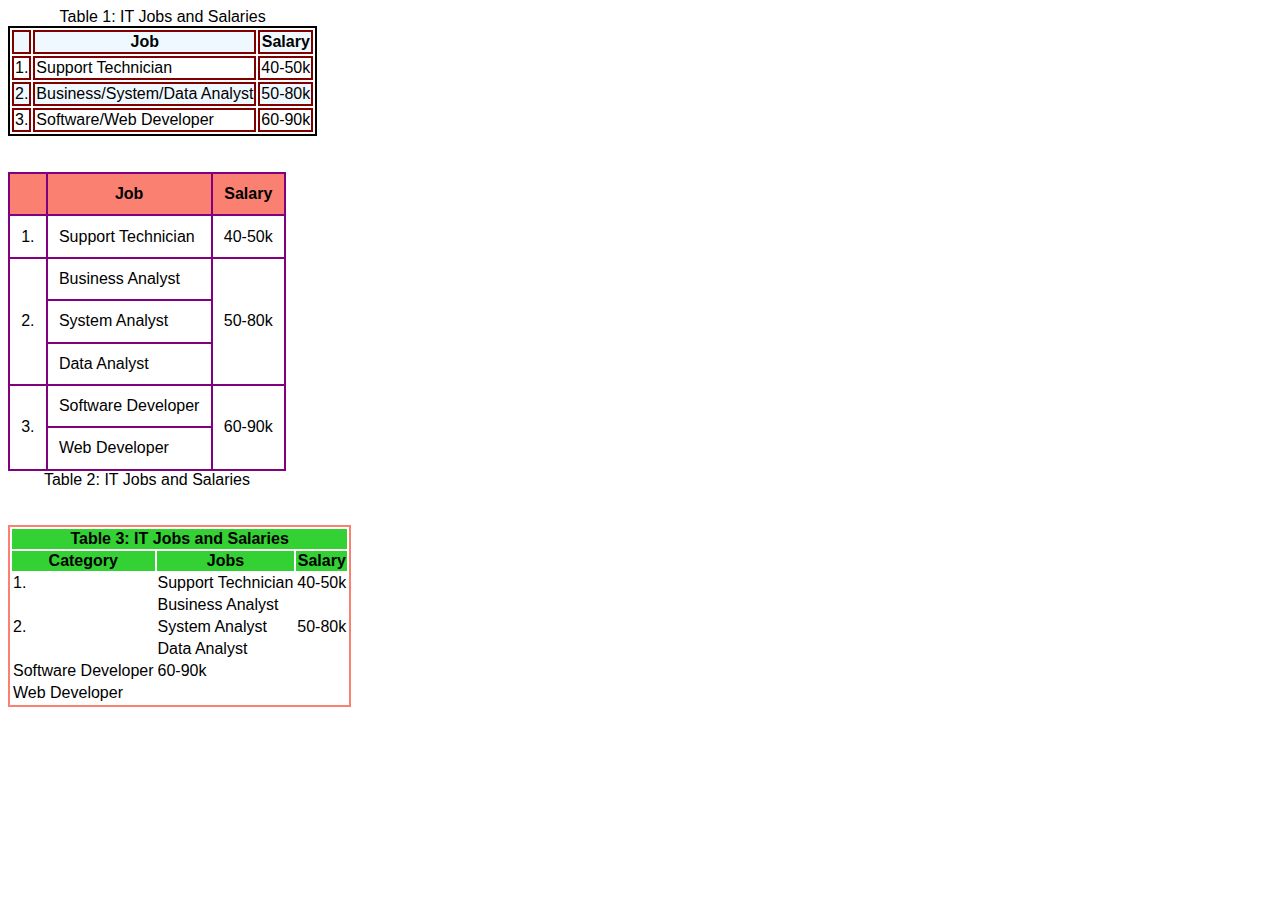
<file: table.html>
<!DOCTYPE html>
<html lang="en">
<head>
    <meta charset="utf-8">
    <meta name="viewpoint" content="width=device-width, initial-scale=1.0">
    <title>Q7 Tables</title>
    <link rel="stylesheet" href="styles/table.css">
</head>
<body>
    <table class="first">
        <caption>Table 1: IT Jobs and Salaries</caption>
        <tr>
            <th></th>
            <th>Job</th>
            <th>Salary</th>
        </tr>
        <tr>
            <td>1.</td>
            <td>Support Technician</td>
            <td>40-50k</td>
        </tr>
        <tr>
            <td>2.</td>
            <td>Business/System/Data Analyst</td>
            <td>50-80k</td>
        </tr>
        <tr>
            <td>3.</td>
            <td>Software/Web Developer</td>
            <td>60-90k</td>
        </tr>
    </table>
    <br><br>
    <table class="second">
        <caption>Table 2: IT Jobs and Salaries</caption>
        <tr>
            <th></th>
            <th>Job</th>
            <th>Salary</th>
        </tr>
        <tr>
            <td>1.</td>
            <td>Support Technician</td>
            <td>40-50k</td>
        </tr>
        <tr>
            <td rowspan="3">2.</td>
            <td>Business Analyst</td>
            <td rowspan="3">50-80k</td>
        </tr>
        <tr>
            <td>System Analyst</td>
        </tr>
        <tr>
            <td>Data Analyst</td>
        </tr>
        <tr>
            <td rowspan="2">3.</td>
            <td>Software Developer</td>
            <td rowspan="2">60-90k</td>
        </tr>
        <tr>
            <td>Web Developer</td>
        </tr>
    </table>
    <br>
    <br>
    <table class="third">
        <thread>
            <tr>
                <th colspan="3">Table 3: IT Jobs and Salaries</th>
            </tr>
            <tr>
                <th>Category</th>
                <th>Jobs</th>
                <th>Salary</th>
            </tr>
        </thread>
        <tbody>
            <tr>
                <td>1.</td>
                <td>Support Technician</td>
                <td>40-50k</td>
            </tr>
            <tr>
                <td rowspan="3">2.</td>
                <td>Business Analyst</td>
                <td rowspan="3">50-80k</td>
            </tr>
            <tr>
                <td>System Analyst</td>
            </tr>
            <tr>
                <td>Data Analyst</td>
            </tr>
            <tr>
                <td>Software Developer</td>
                <td>60-90k</td>
            </tr>
            <tr>
                <td>Web Developer</td>
            </tr>
        </tbody>
    </table>
</body>
</html>
</file>
<file: styles/exam.css>
html {
    background-image: linear-gradient(to left, magenta 0%, orange 100%);
}
body {
    font-family: Arial, Helvetica, sans-serif;
    font-size: 100%;
    width: 90%;
    height: 325vw;
    margin: 15px auto;
    background-color: aliceblue;
    padding: 15px auto;
    border: 1px solid maroon;
    border-radius: 25px;
    box-shadow: 5px 5px 0 0;
}
#nav_menu ul { list-style-type: none; }
#nav_menu ul li { float: left; }
#nav_menu ul li a {
    text-align: center;
    display: block;
    width: 175px;
    padding: 1em 0;      /* padding above and below a
                            elements */
    text-decoration: none;
    background-color: blue;
    color: white;
    font-weight: bold;
    border-right: 2px solid white; }
#nav_menu ul li a.lastitem { border-right: none; }	
#nav_menu ul li a.current { color: yellow; }

article {
    clear: left;
}
article ol {
    list-style-type: upper-latin;
}
aside ul {
    list-style-type: square;
}
article img {
    float: left;
    margin-right: 1em;
    margin-bottom: 1em;
    padding: 15px auto;
}
article {
    clear: left;
    width: 70%;
    float: left;
    column-count: 3;
    column-rule: 2px dotted maroon;
    column-gap: 2em;
    margin-left: 2em; 
  }
  article h2 {
      column-span: all;
      border-top: 20px dashed maroon;
  }
  aside {
    list-style: inside;
    width: 20%;
    float: right;
    background-color: aquamarine;
    margin: auto;
    padding: 10px;
    text-align: left;
    position: sticky;
    top: 10px;
}
article p::first-letter {
    font-size: 3em;
    font-weight: bolder;
    font-style: italic;
    color: lightblue;
    padding: 12px auto;
}
footer {
    clear: both;
    border-top: 2px solid maroon;
}
footer p.copyright {
    text-align: center;
    font-size: 80%;
}
</file>
<file: form.css>
fieldset {
    width: 40em;
    margin-top: 1em;
    margin-bottom: 1em;
    padding-top: .5em;
}
legend {
    color: #931420;
    font-weight: bold;
    font-size: 85%;
    margin-bottom: .5em;
}
label, input, select {
    font-size: 90%;
}
label {
    float: left;
    width: 9em;
    text-align: right;
}
input, select {
    margin-left: .5em;
    margin-bottom: .5em;
}
input:required {
    border: 3px solid red;
}
input:valid {
    border: 1px solid black;
}
input:invalid {
    box-shadow: none;
}
br {
    clear: both;
}
textarea {
    height: 5em;
    width: 35em;
}
#buttons input {
    width: 10em;
}
</file>
<file: styles/menu.css>
#nav_menu ul { list-style-type: none; }
#nav_menu ul li { float: left; }
#nav_menu ul li a {
    text-align: center;
    display: block;
    width: 175px;
    padding: 1em 0;      /* padding above and below a
                            elements */
    text-decoration: none;
    background-color: blue;
    color: white;
    font-weight: bold;
    border-right: 2px solid white; }
#nav_menu ul li a.lastitem { border-right: none; }	
#nav_menu ul li a.current { color: yellow; }

article {
    clear: left;
}
article ol {
    list-style-type: upper-latin;
}
aside ul {
    list-style-type: square;
}
</file>
<file: styles/project.css>
html {
    background-image: linear-gradient(to left, magenta 0%, orange 100%);
}
body {
    font-family: Arial, Helvetica, sans-serif;
    font-size: 100%;
    width: 90%;
    margin: 15px auto;
    background-color: aliceblue;
    padding: 15px auto;
    border: 1px solid maroon;
    border-radius: 25px;
    box-shadow: 5px 5px 0 0;
}
a:focus, a:hover{
    font-style: italic;
    color: rgb(16, 91, 231);
    border: 3px blue;
    border-style: dotted solid;
}
header h1 {
    font-size: 175%;
    color: blueviolet;
    text-indent: 30px;
}
header h2 {
    font-size: 130%;
    color: crimson;
    text-indent: 30px;
    border-bottom: 30% solid aquamarine;
}
header img {
    float: left;
    margin-left: 1em;
    margin-bottom: 1em;
    padding: 15px auto;
}
.shadow {
    text-shadow: -2px 2px 2px rgb(0, 100, 40);
}
article {
  clear: left;
  width: 70%;
  float: left;
  column-count: 2;
  column-rule: 2px dotted maroon;
  column-gap: 2em;
  margin-left: 2em; 
}
article h3 {
    column-span: all;
    border-top: 20px dashed maroon;
}
article img {
    float: left;
    margin-right: 1em;
    margin-bottom: 1em;
    padding: 15px auto;
}
article p::first-letter {
    font-size: 3em;
    font-weight: bolder;
    font-style: italic;
    color: lightblue;
    padding: 12px auto;
}
aside {
    list-style: inside;
    width: 20%;
    float: right;
    background-color: aquamarine;
    margin: auto;
    padding: 10px;
    text-align: right;
}
footer {
    clear: both;
    border-top: 2px solid aquamarine;
}
footer p.copyright {
    text-align: center;
    font-size: 80%;
}
p.fixed {
    width: auto;
    position: fixed;
    bottom: 35%;
    right: 0;
    border: 3px solid aquamarine;
    background-color: aquamarine;
    padding: 10px auto;
}
</file>
<file: styles/table.css>
* {
    font-family: Impact, Haettenschweiler, 'Arial Narrow Bold', sans-serif;
}
table.first {
    border-collapse: separate;
    border: 2px solid black;
}
table.first th, table.first td {
    border: 2px solid maroon;
}
table.first tr:nth-child(odd) {
    background-color: aliceblue;
}
table.second   {
    border-collapse: collapse;
    border: 2px solid purple;
    caption-side: bottom;
}
table.second th {
    background-color: salmon;
}
table.second th, table.second td {
    padding: .7em;
    vertical-align: middle;
    border: 2px solid purple;
}
table.third {
    border-collapse: separate;
    border: 2px solid salmon;
}
table.third th {
    background-color: rgb(51, 209, 51);
}
</file>
